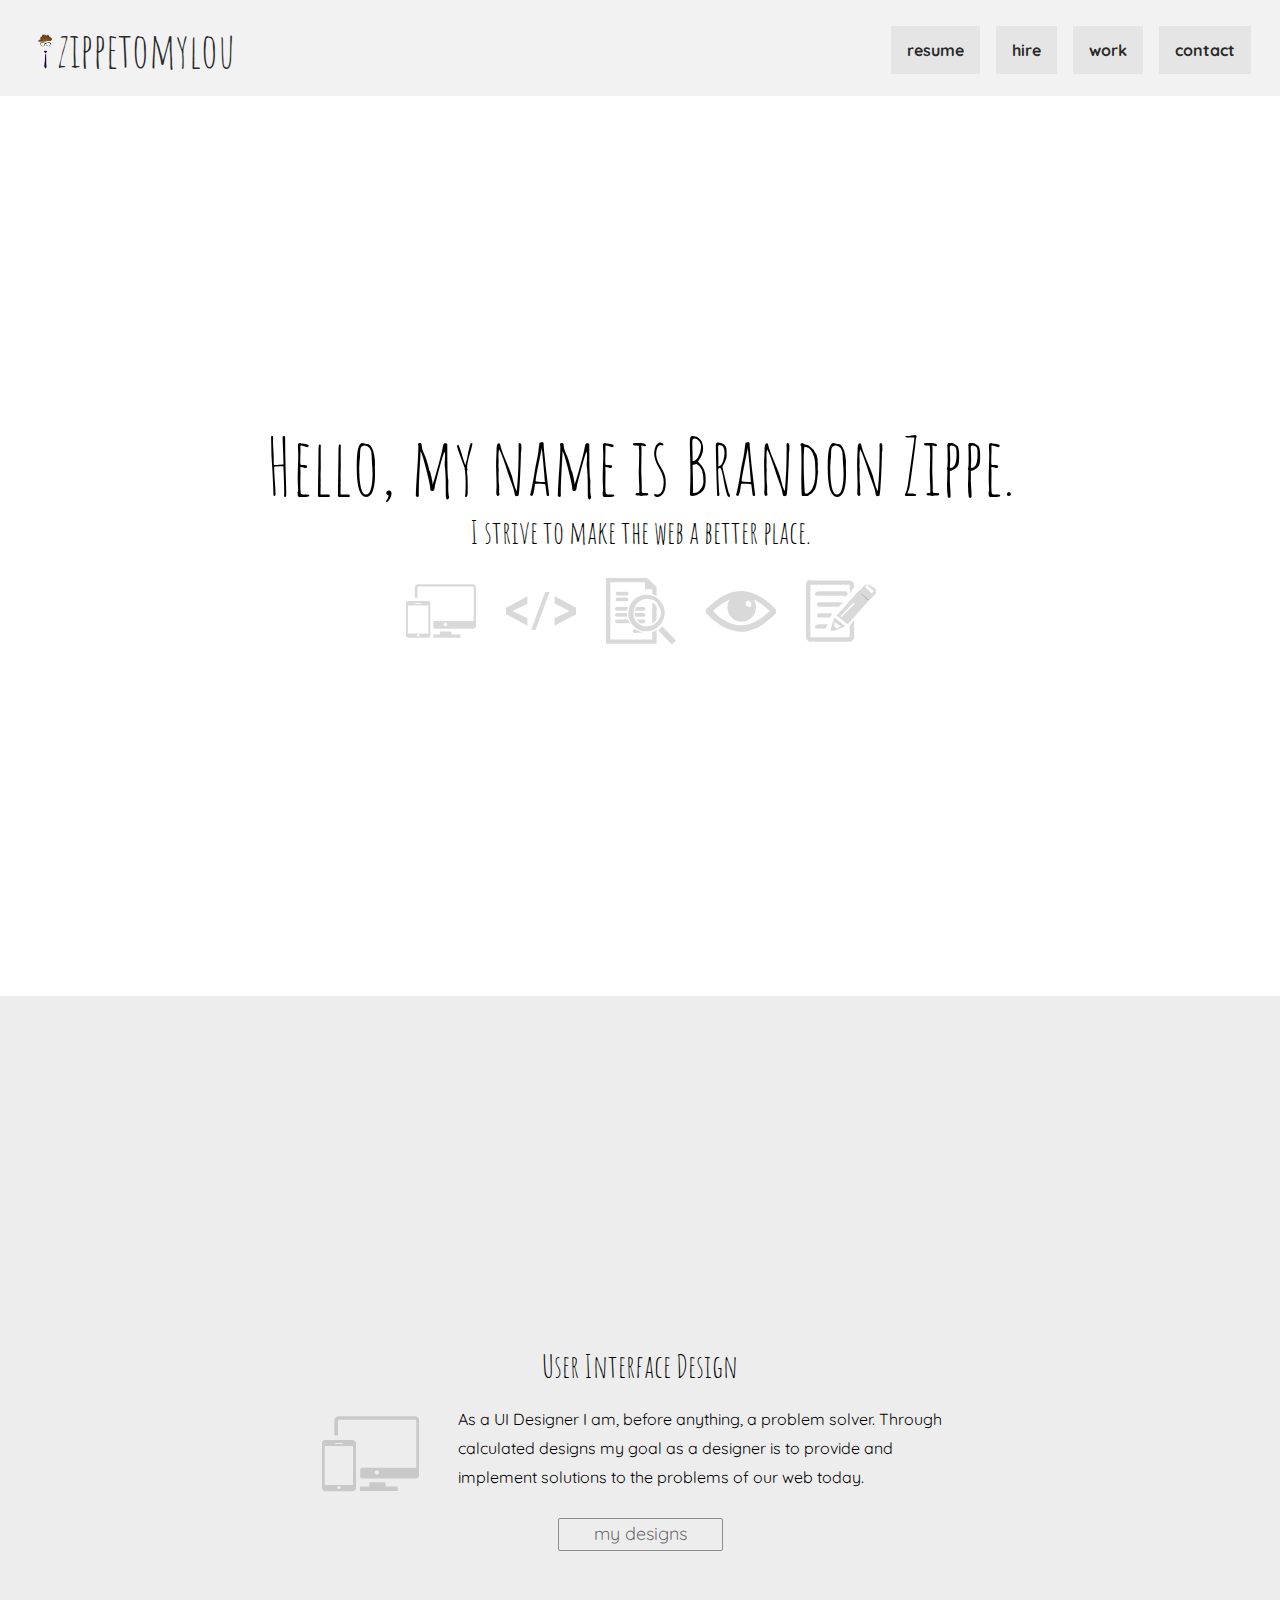
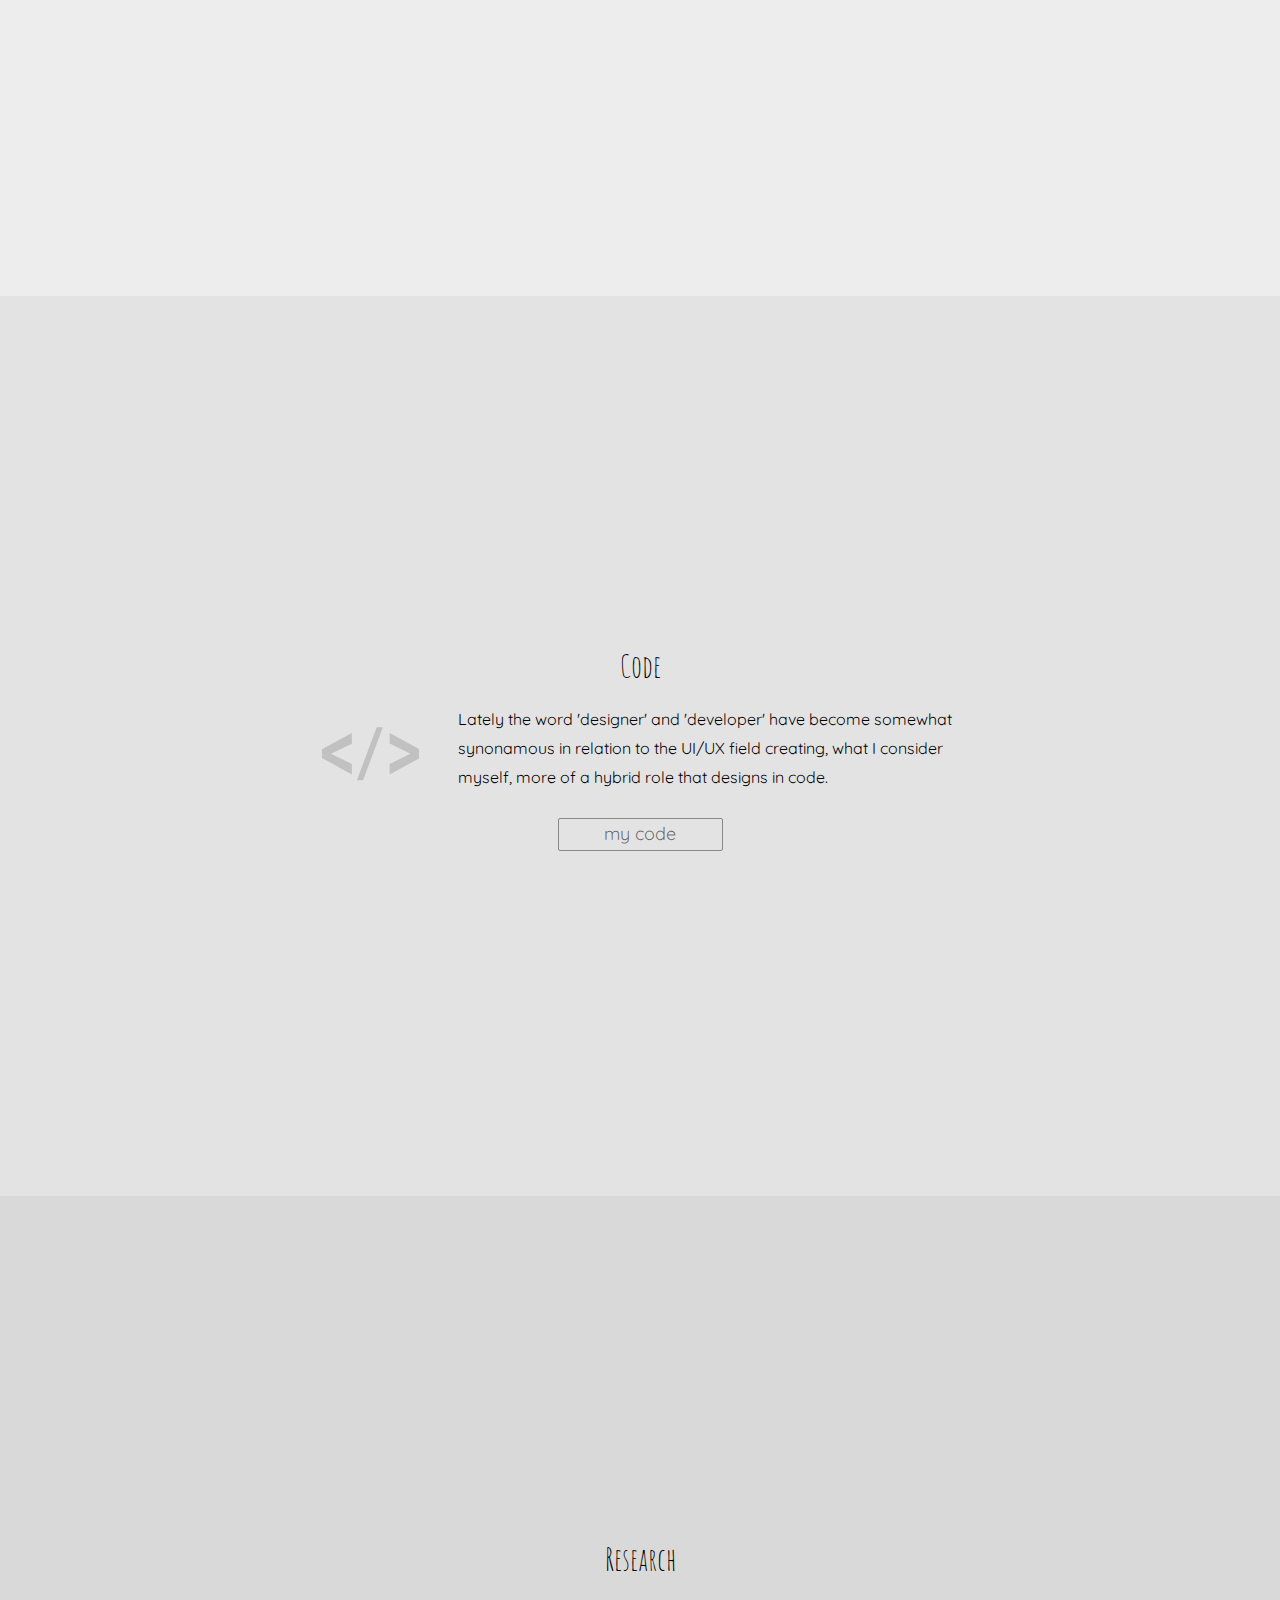
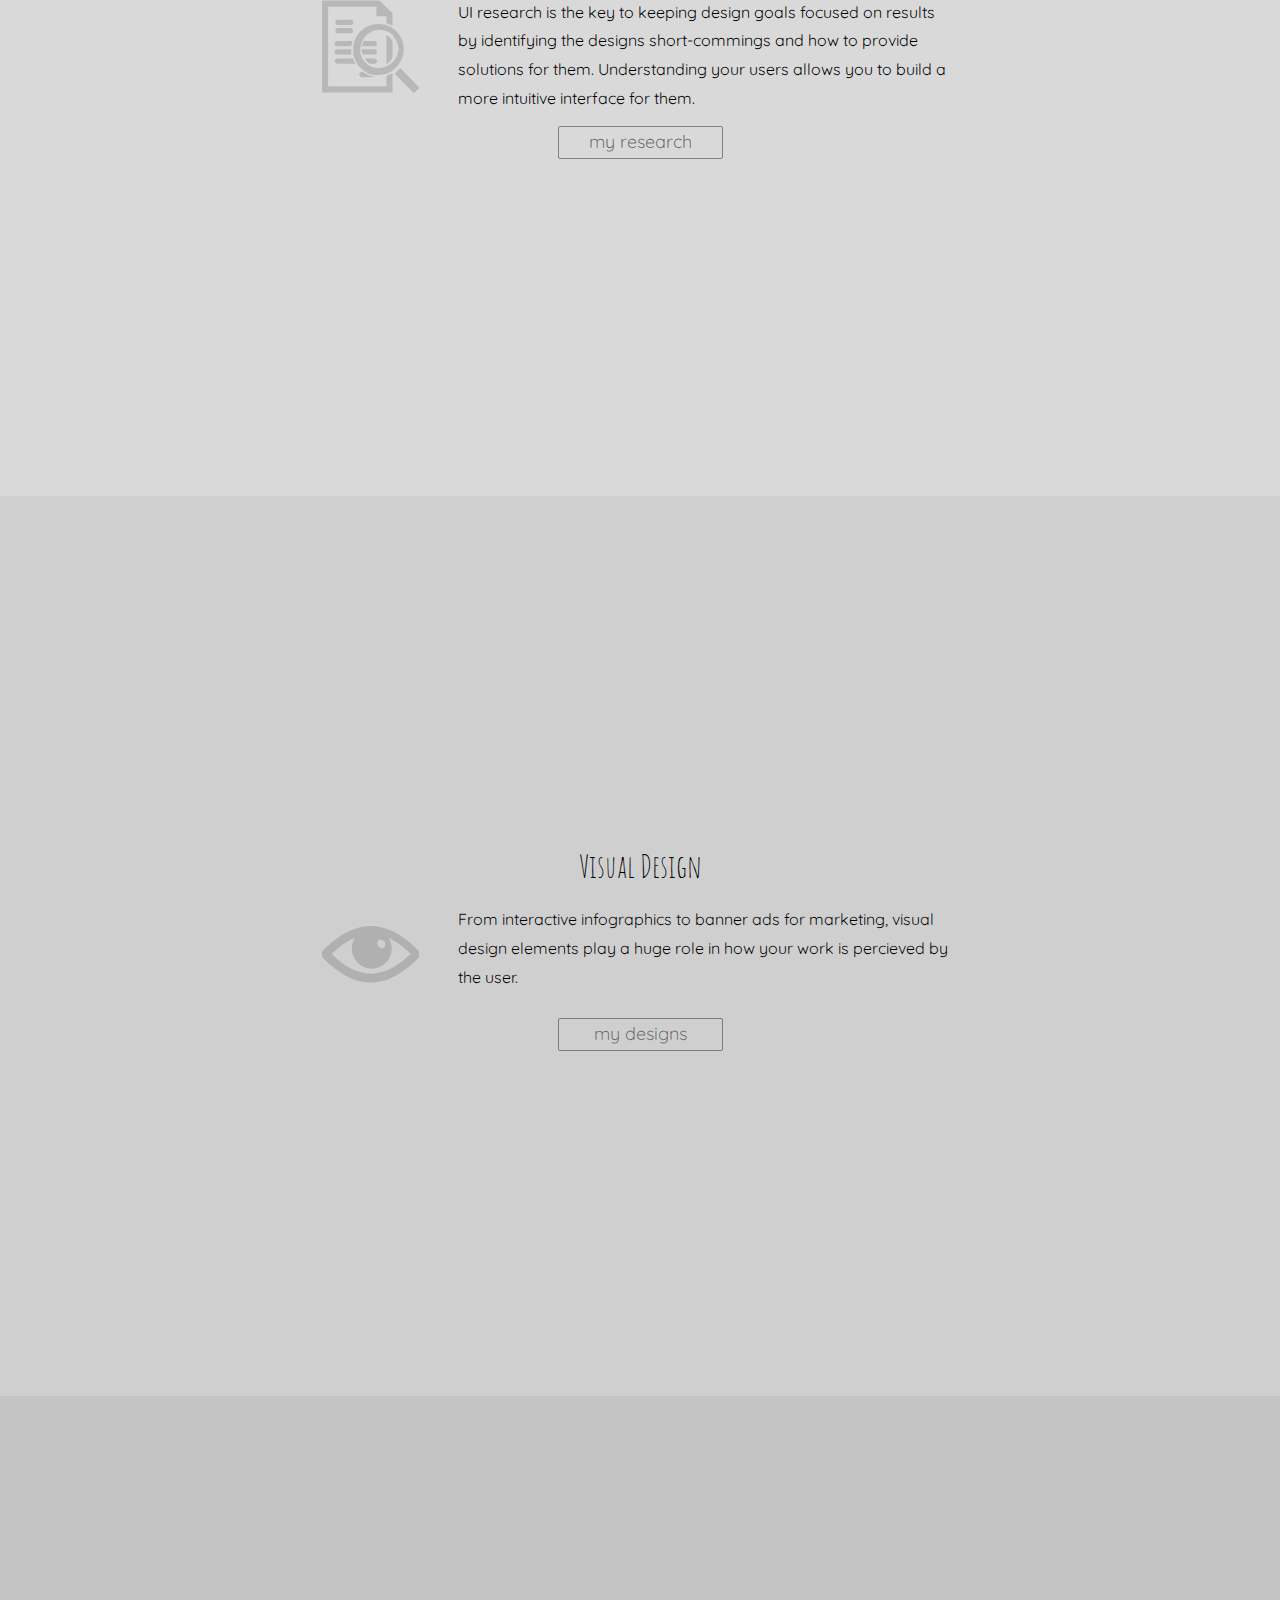
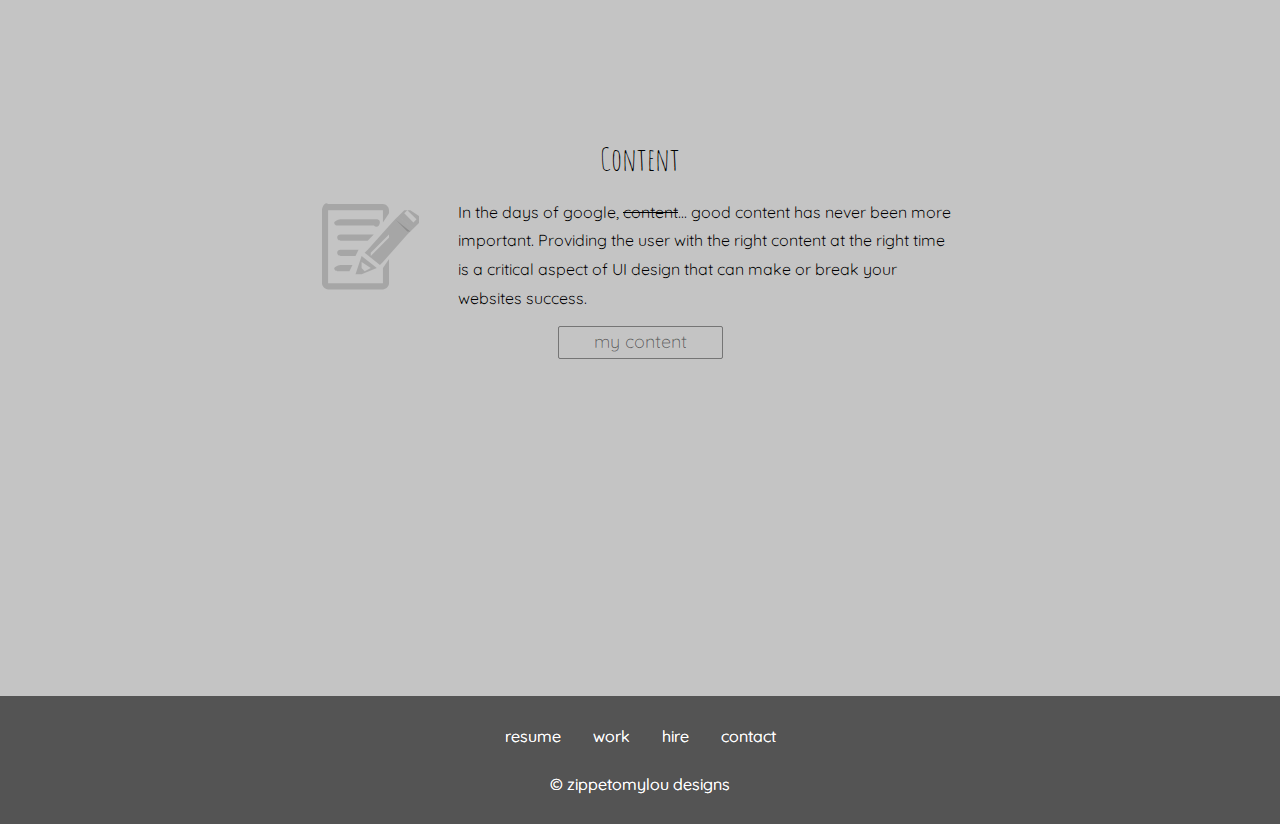
<file: index.html>
<!DOCTYPE html PUBLIC "-//W3C//DTD XHTML 1.0 Strict//EN" "https://www.w3.org/TR/html1/DTD/xhtml1-strict.dtd">
<html xmlns="https://www.w3.org/1999/xhtml" xml:lang="en-us">
<head>
    <meta https-equiv="Content-Type" content="text/html; charset=utf-8">
    <title></title>
    <meta itemprop="name" content="">
    <meta name="description" content="">
    <meta name="keywords" content="">
    <meta name="viewport" content="initial-scale=1.0, width=device-width, user-scalable=no">
    <meta https-equiv="X-UA-Compatible" content="IE=edge,chrome=1">
    <meta name="twitter:site" content="@zippetomylou">
    <meta name="author" content="Brandon Zippe">
    <meta name="format-detection" content="telephone=yes">
    <link href="https://fonts.googleapis.com/css?family=Amatic+SC:400,700|Quicksand" rel="stylesheet" type="text/css">
    <link href="css/styles.css" rel="stylesheet" type="text/css">
	<link rel="icon" href="favicon.ico" type="image/x-icon">
</head>
<body>

<div class="container">
    <header class="header" role="banner"></header>
    <div class="main">
        <section id="secIntro">
            <h2>Hello, my name is Brandon Zippe.</h2>
            <span class="tag">I strive to make the web a better place.</span>
            <div class="iconWrap">
	      		<a href="#ui" class="uiSVG"></a>
	        	<a href="#code" class="codeSVG"></a>
				<a href="#research" class="researchSVG"></a>
				<a href="#visualDesign" class="visualSVG"></a>
		        <a href="#contnt" class="contentSVG"></a>
            </div>
        </section>
        <section id="ui" class="section-1">
            <h2>User Interface Design</h2>
            <div class="sectContent">
                <span class="uiSVG"></span>
                <p>As a UI Designer I am, before anything, a problem solver. Through calculated designs my goal as a designer is to provide and implement solutions to the problems of our web today.</p>
                <a href="/ui.html" class="moreLink">my designs</a>
            </div>
        </section>
        <section id="code" class="section-2">
            <h2>Code</h2>
            <div class="sectContent">
                <span class="codeSVG"></span>
                <p>Lately the word 'designer' and 'developer' have become somewhat synonamous in relation to the UI/UX field creating, what I consider myself, more of a hybrid role that designs in code.</p>
                <a href="/coming-soon.html" class="moreLink">my code</a>
            </div>
        </section>
        <section id="research" class="section-3">
            <h2>Research</h2>
            <div class="sectContent">
                <span class="researchSVG"></span>
                <p>UI research is the key to keeping design goals focused on results by identifying the designs short-commings and how to provide solutions for them. Understanding your users allows you to build a more intuitive interface for them.</p>
                <a href="/coming-soon.html" class="moreLink">my research</a>
            </div>
        </section>
        <section id="visualDesign" class="section-4">
            <h2>Visual Design</h2>
            <div class="sectContent">
                <span class="visualSVG"></span>
                <p>From interactive infographics to banner ads for marketing, visual design elements play a huge role in how your work is percieved by the user.</p>
                <a href="/coming-soon.html" class="moreLink">my designs</a>
            </div>
        </section>
        <section id="contnt" class="section-5">
            <h2>Content</h2>
            <div class="sectContent">
                <span class="contentSVG"></span>
                <p>In the days of google, <span class="strike">content</span>... good content has never been more important. Providing the user with the right content at the right time is a critical aspect of UI design that can make or break your websites success.</p>
                <a href="/coming-soon.html" class="moreLink">my content</a>
            </div>
        </section>
    </div>
</div>
<footer class="footer"></footer>


<script src="https://ajax.googleapis.com/ajax/libs/jquery/1.9.1/jquery.min.js" type="text/javascript" charset="utf-8"></script>
<script src="js/generic.js" type="text/javascript" charset="utf-8"></script>


</body>
</html>
</file>
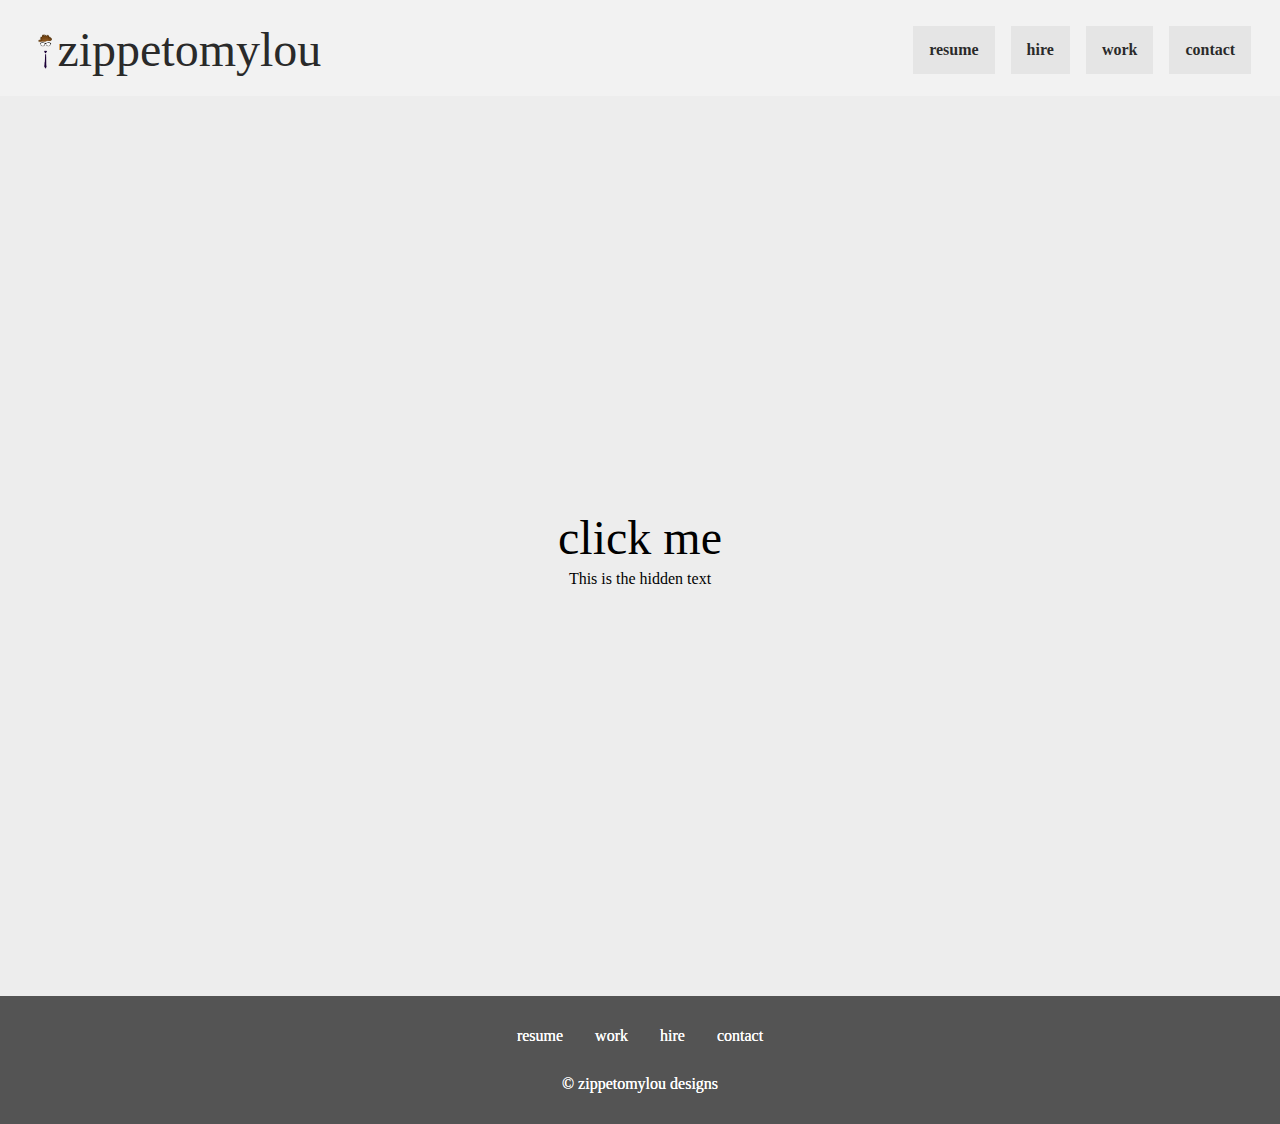
<file: blankpage.html>
<html>
<head>
    <meta https-equiv="Content-Type" content="text/html; charset=utf-8">
    <title></title>
    <meta itemprop="name" content="">
    <meta name="description" content="">
    <meta name="keywords" content="">
    <meta name="viewport" content="initial-scale=1.0, width=device-width, user-scalable=no">
    <meta https-equiv="X-UA-Compatible" content="IE=edge,chrome=1">
    <meta name="twitter:site" content="@rodeoseats">
    <meta name="author" content="Rodeo Seats">
    <meta name="format-detection" content="telephone=yes">
    <link href="httpss://fonts.googleapis.com/css?family=Roboto" rel="stylesheet">    
    <link href="css/styles.css" rel="stylesheet" type="text/css">


</head>
<body>

<div class="container">
    <header class="header" role="banner"></header>
    <div class="main">
        <section class="section-1">
			<h1 id="clicked">click me</h1>
			<div class="hiddenText">This is the hidden text</div>
        </section>
    </div>
</div>
<footer class="footer"></footer>


<script src="https://ajax.googleapis.com/ajax/libs/jquery/1.9.1/jquery.min.js" type="text/javascript" charset="utf-8"></script>
<script src="js/generic.js" type="text/javascript" charset="utf-8"></script>


</body>
</html>
</file>
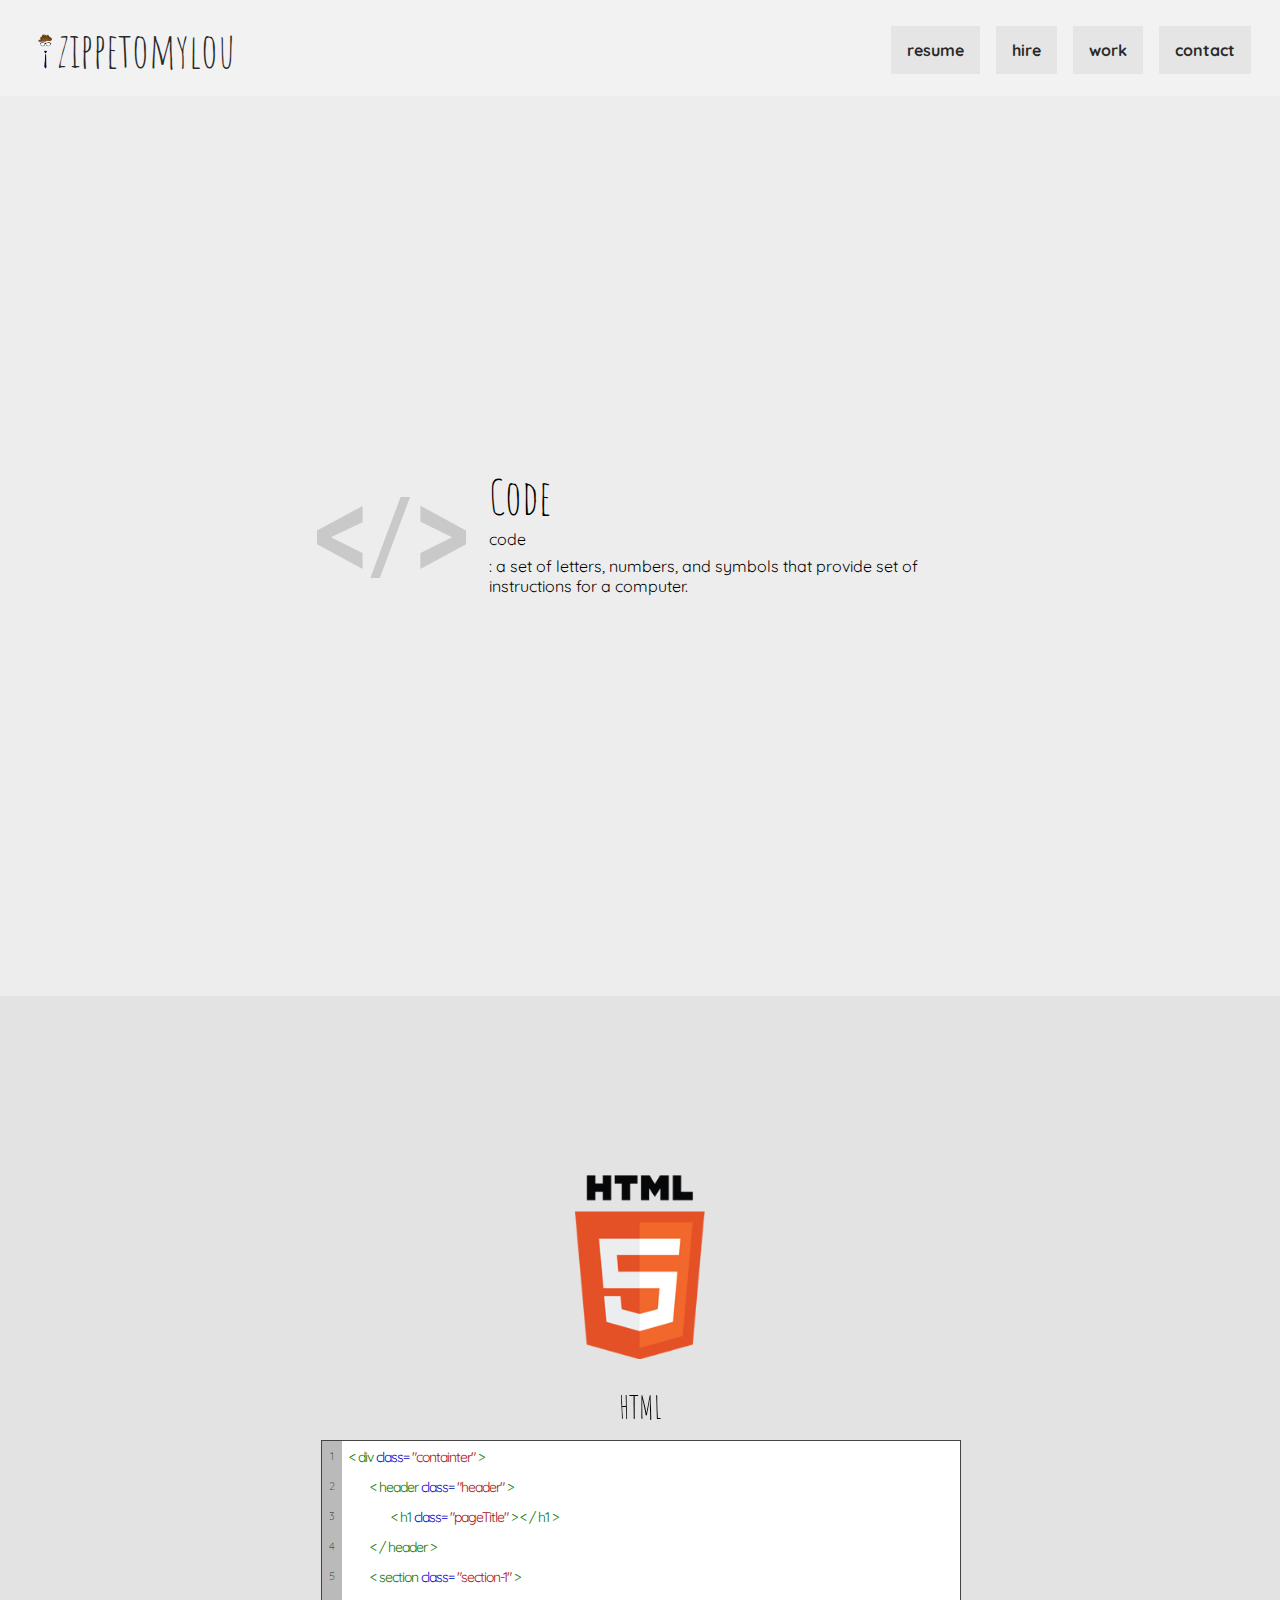
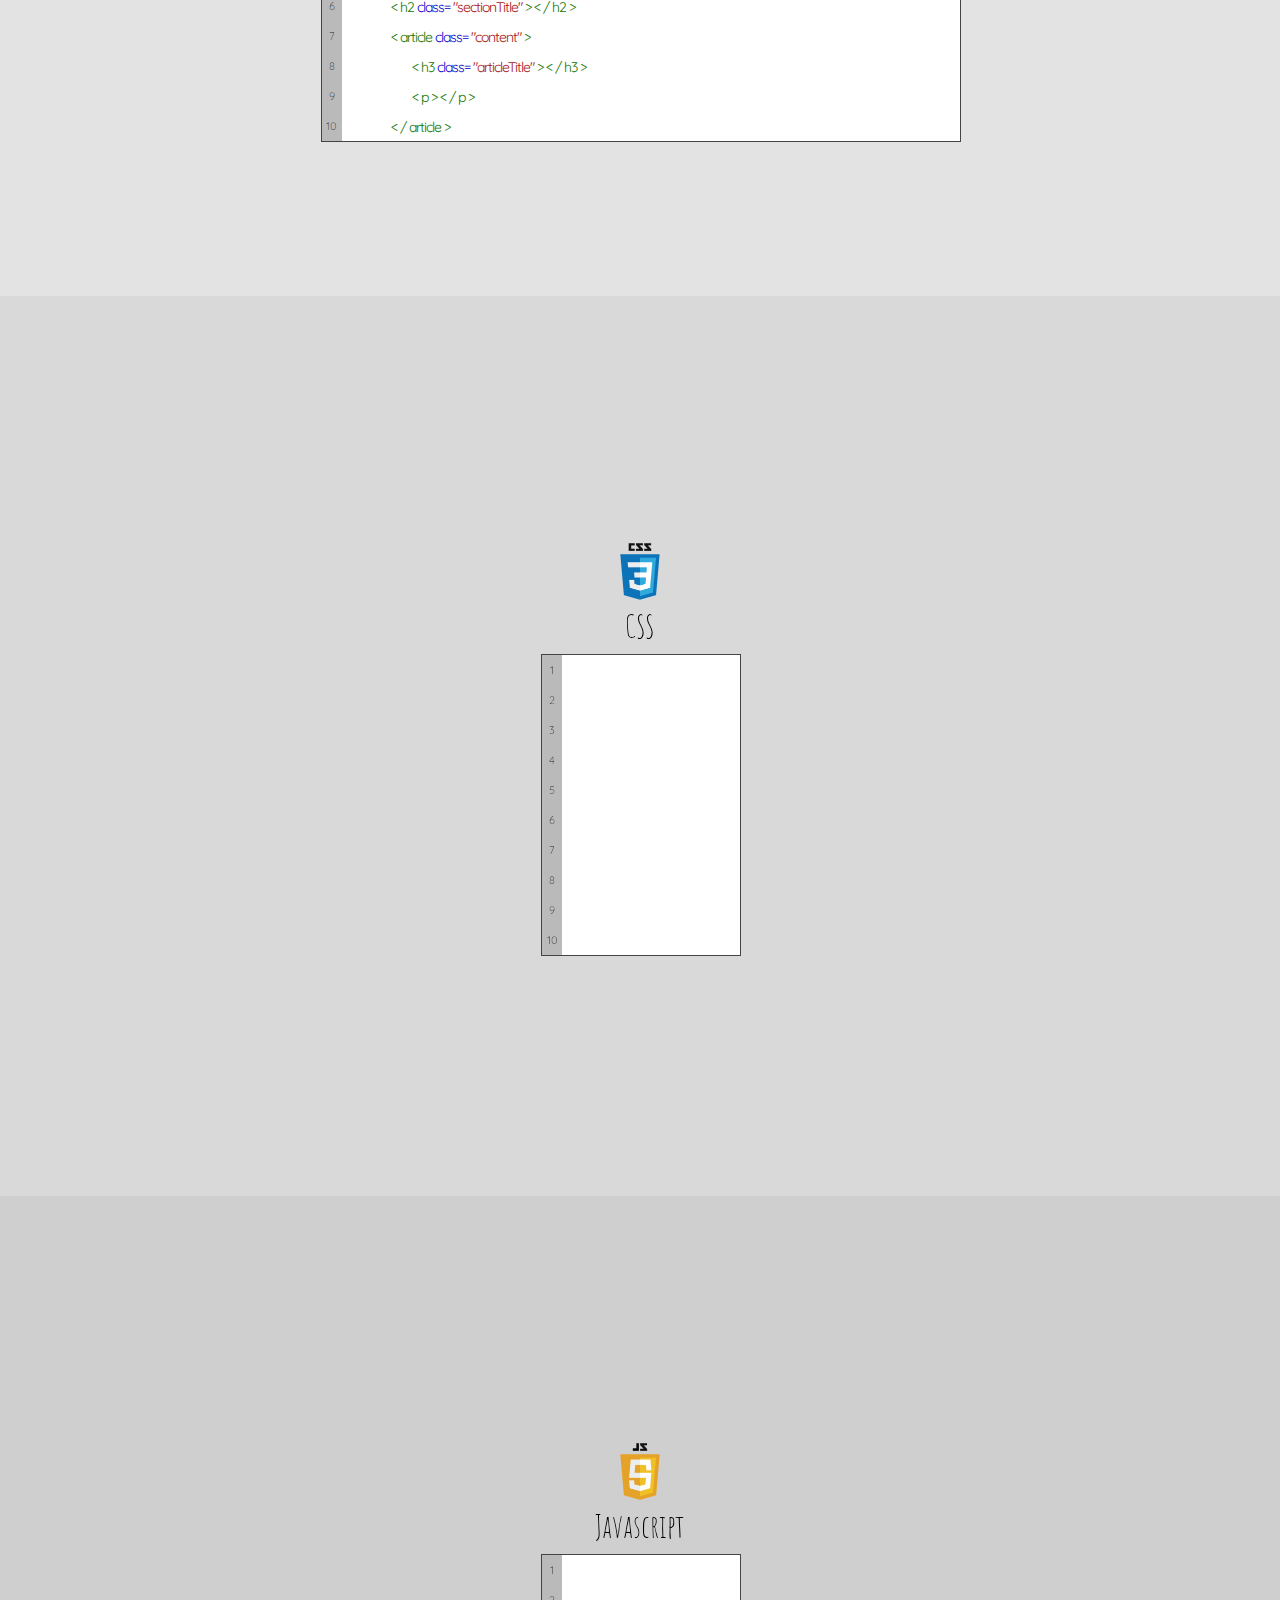
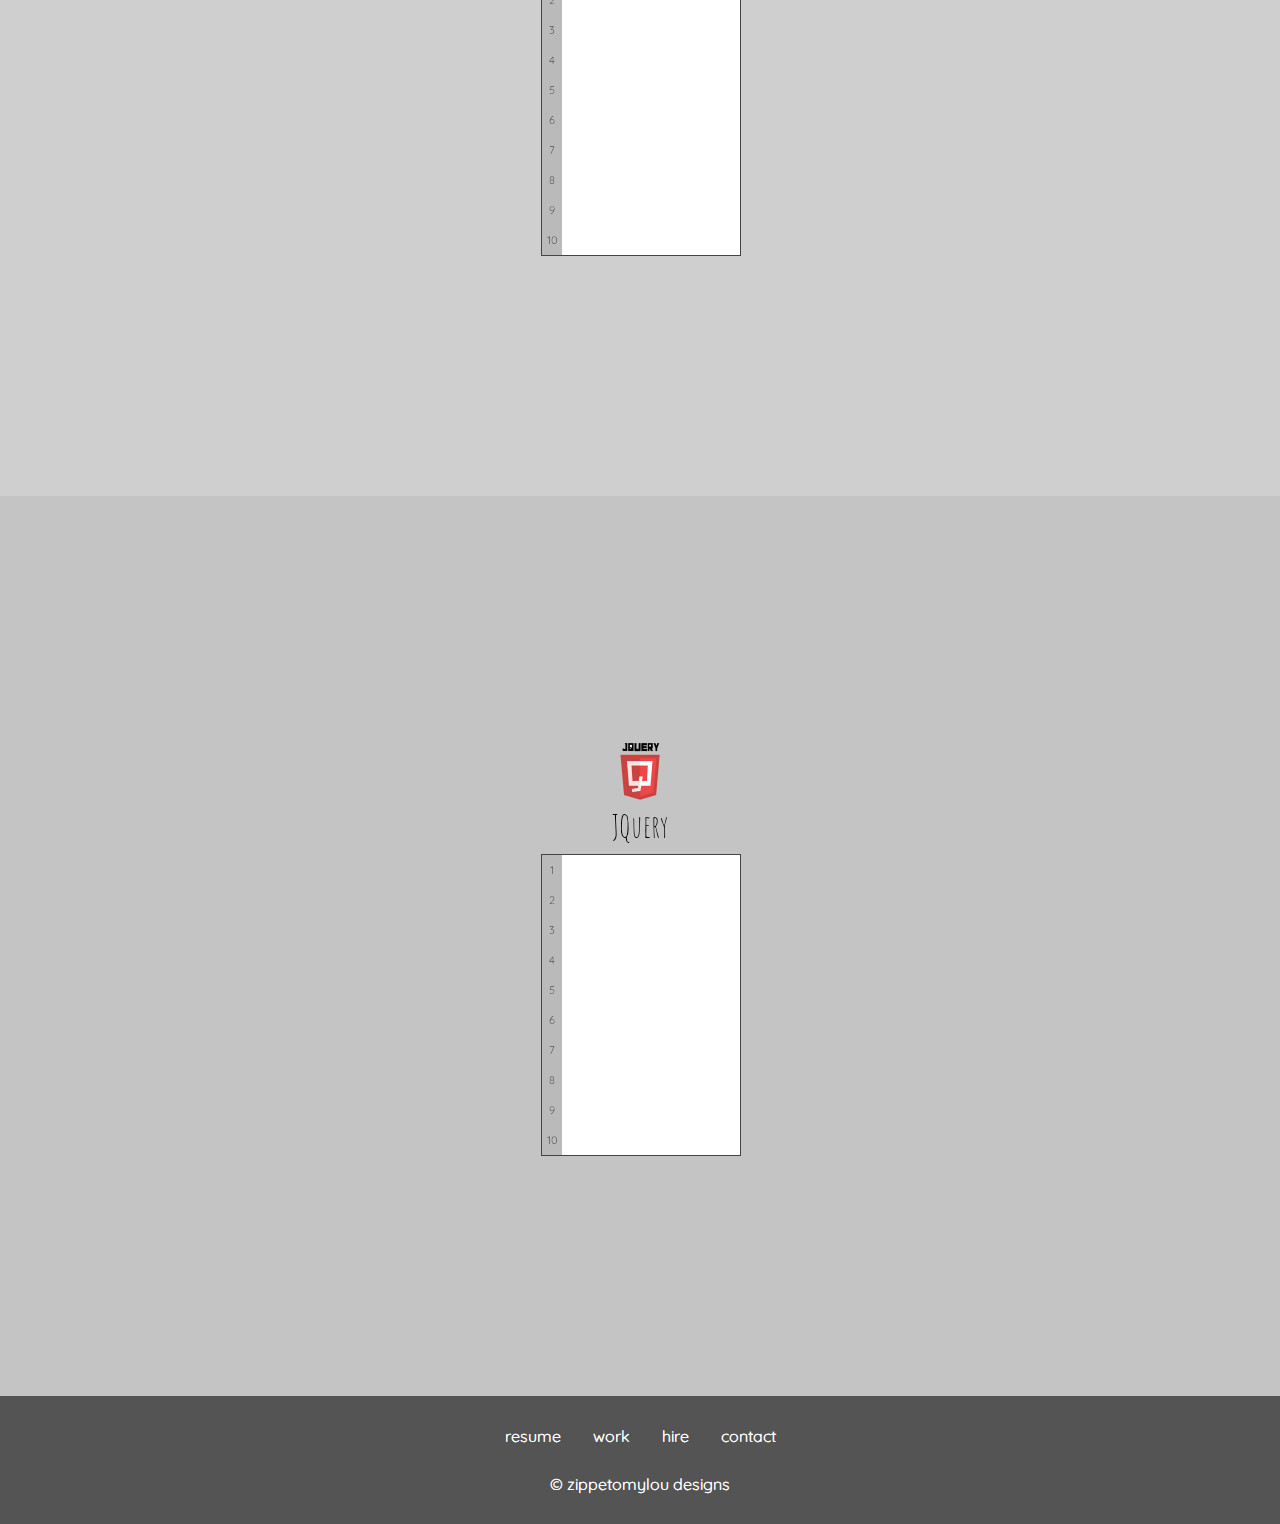
<file: code.html>
<!DOCTYPE html PUBLIC "-//W3C//DTD XHTML 1.0 Strict//EN" "https://www.w3.org/TR/html1/DTD/xhtml1-strict.dtd">
<html xmlns="https://www.w3.org/1999/xhtml" xml:lang="en-us">
<head>
    <meta https-equiv="Content-Type" content="text/html; charset=utf-8">
    <title></title>
    <meta itemprop="name" content="">
    <meta name="description" content="">
    <meta name="keywords" content="">
    <meta name="viewport" content="initial-scale=1.0, width=device-width, user-scalable=no">
    <meta https-equiv="X-UA-Compatible" content="IE=edge,chrome=1">
    <meta name="twitter:site" content="@zippetomylou">
    <meta name="author" content="Brandon Zippe">
    <meta name="format-detection" content="telephone=yes">
    <link href="https://fonts.googleapis.com/css?family=Amatic+SC:400,700|Quicksand" rel="stylesheet" type="text/css">
    <link href="css/styles.css" rel="stylesheet" type="text/css">
</head>
<body>

<div class="container">
    <header class="header" role="banner"></header>
    <div class="main">
        <section class="section-1">
            <div class="sectionInner">
                <h1 class="pageTitle"><span class="codeSVG"></span> Code</h1>
                <div class="description">
                    <span class="syl">code</span>
                </div>
                <article class="def">: a set of letters, numbers, and symbols that provide set of instructions for a computer.</article>
            </div>
        </section>
        <section id="content" class="section-2">
            <div class="sectionInner">
                <img src="assets/html-img.png" class="codeImg" alt="*">
                <h2>HTML</h2>
                <div id="html" class="codeView">
                    <div class="codeLine">
                        <span class="lineNumber">1</span>
                        <span class="codeView-html">
                            <span class="codeView-bracket"><</span>
                            div
                            <span class="attributeLabel">class=</span>
                            <span class="attributeName">"containter"</span>
                            <span class="codeView-bracket">></span>
                        </span>
                    </div>
                    <div class="codeLine">
                        <span class="lineNumber">2</span>
                        <span class="codeView-html codeIndent">
                            <span class="codeView-bracket"><</span>
                            header
                            <span class="attributeLabel">class=</span>
                            <span class="attributeName">"header"</span>
                            <span class="codeView-bracket">></span>
                        </span>
                    </div>
                    <div class="codeLine">
                        <span class="lineNumber">3</span>
                        <span class="codeView-html codeIndent-dbl">
                            <span class="codeView-bracket"><</span>
                            h1
                            <span class="attributeLabel">class=</span>
                            <span class="attributeName">"pageTitle"</span>
                            <span class="codeView-bracket">></span>
                            <span class="codeView-bracket"><</span>
                            <span class="codeView-bracket">/</span>
                            h1
                            <span class="codeView-bracket">></span>
                        </span>
                    </div>
                    <div class="codeLine">
                        <span class="lineNumber">4</span>
                            <span class="codeView-html codeIndent">
                            <span class="codeView-bracket"><</span>
                            <span class="codeView-bracket">/</span>
                            header
                            <span class="codeView-bracket">></span>
                        </span>
                    </div>
                    <div class="codeLine">
                        <span class="lineNumber">5</span>
                        <span class="codeView-html codeIndent">
                            <span class="codeView-bracket"><</span>
                            section
                            <span class="attributeLabel">class=</span>
                            <span class="attributeName">"section-1"</span>
                            <span class="codeView-bracket">></span>
                        </span>
                    </div>
                    <div class="codeLine">
                        <span class="lineNumber">6</span>
                        <span class="codeView-html codeIndent-dbl">
                            <span class="codeView-bracket"><</span>
                            h2
                            <span class="attributeLabel">class=</span>
                            <span class="attributeName">"sectionTitle"</span>
                            <span class="codeView-bracket">></span>
                            <span class="codeView-bracket"><</span>
                            <span class="codeView-bracket">/</span>
                            h2
                            <span class="codeView-bracket">></span>
                        </span>
                    </div>
                    <div class="codeLine">
                        <span class="lineNumber">7</span>
                        <span class="codeView-html codeIndent-dbl">
                            <span class="codeView-bracket"><</span>
                            article
                            <span class="attributeLabel">class=</span>
                            <span class="attributeName">"content"</span>
                            <span class="codeView-bracket">></span>
                        </span>
                    </div>
                    <div class="codeLine">
                        <span class="lineNumber">8</span>
                        <span class="codeView-html codeIndent-tpl">
                            <span class="codeView-bracket"><</span>
                            h3
                            <span class="attributeLabel">class=</span>
                            <span class="attributeName">"articleTitle"</span>
                            <span class="codeView-bracket">></span>
                            <span class="codeView-bracket"><</span>
                            <span class="codeView-bracket">/</span>
                            h3
                            <span class="codeView-bracket">></span>
                        </span>
                    </div>
                    <div class="codeLine">
                        <span class="lineNumber">9</span>
                            <span class="codeView-html codeIndent-tpl">
                            <span class="codeView-bracket"><</span>
                            p
                            <span class="codeView-bracket">></span>
                            <span class="codeView-bracket"><</span>
                            <span class="codeView-bracket">/</span>
                            p
                            <span class="codeView-bracket">></span>
                        </span>
                    </div>
                    <div class="codeLine">
                        <span class="lineNumber">10</span>
                            <span class="codeView-html codeIndent-dbl">
                            <span class="codeView-bracket"><</span>
                            <span class="codeView-bracket">/</span>
                            article
                            <span class="codeView-bracket">></span>
                        </span>
                    </div>
                    <div class="codeLine">
                        <span class="lineNumber">11</span>
                            <span class="codeView-html codeIndent">
                            <span class="codeView-bracket"><</span>
                            <span class="codeView-bracket">/</span>
                            section
                            <span class="codeView-bracket">></span>
                        </span>
                    </div>
                    <div class="codeLine">
                        <span class="lineNumber">12</span>
                        <span class="codeView-html codeIndent">
                            <span class="codeView-bracket"><</span>
                            footer
                            <span class="attributeLabel">class=</span>
                            <span class="attributeName">"footer"</span>
                            <span class="codeView-bracket">></span>
                        </span>
                    </div>
                    <div class="codeLine">
                        <span class="lineNumber">13</span>
                        <span class="codeView-html codeIndent-dbl">
                            <span class="codeView-bracket"><</span>
                            ul
                            <span class="attributeLabel">class=</span>
                            <span class="attributeName">"footerNav"</span>
                            <span class="codeView-bracket">></span>
                        </span>
                    </div>
                    <div class="codeLine">
                        <span class="lineNumber">14</span>
                        <span class="codeView-html codeIndent-tpl">
                            <span class="codeView-bracket"><</span>
                            li
                            <span class="attributeLabel">class=</span>
                            <span class="attributeName">"footerLink"</span>
                            <span class="codeView-bracket">></span>
                            <span class="codeView-bracket"><</span>
                            <span class="codeView-bracket">/</span>
                            li
                            <span class="codeView-bracket">></span>
                        </span>
                    </div>
                    <div class="codeLine">
                        <span class="lineNumber">15</span>
                        <span class="codeView-html codeIndent-tpl">
                            <span class="codeView-bracket"><</span>
                            li
                            <span class="attributeLabel">class=</span>
                            <span class="attributeName">"footerLink"</span>
                            <span class="codeView-bracket">></span>
                            <span class="codeView-bracket"><</span>
                            <span class="codeView-bracket">/</span>
                            li
                            <span class="codeView-bracket">></span>
                        </span>
                    </div>
                    <div class="codeLine">
                        <span class="lineNumber">16</span>
                        <span class="codeView-html codeIndent-tpl">
                            <span class="codeView-bracket"><</span>
                            li
                            <span class="attributeLabel">class=</span>
                            <span class="attributeName">"footerLink"</span>
                            <span class="codeView-bracket">></span>
                            <span class="codeView-bracket"><</span>
                            <span class="codeView-bracket">/</span>
                            li
                            <span class="codeView-bracket">></span>
                        </span>
                    </div>
                    <div class="codeLine">
                        <span class="lineNumber">17</span>
                            <span class="codeView-html codeIndent-dbl">
                            <span class="codeView-bracket"><</span>
                            <span class="codeView-bracket">/</span>
                            ul
                            <span class="codeView-bracket">></span>
                        </span>
                    </div>
                    <div class="codeLine">
                        <span class="lineNumber">18</span>
                            <span class="codeView-html codeIndent">
                            <span class="codeView-bracket"><</span>
                            <span class="codeView-bracket">/</span>
                            footer
                            <span class="codeView-bracket">></span>
                        </span>
                    </div>
                    <div class="codeLine">
                        <span class="lineNumber">19</span>
                            <span class="codeView-html">
                            <span class="codeView-bracket"><</span>
                            <span class="codeView-bracket">/</span>
                            div
                            <span class="codeView-bracket">></span>
                        </span>
                    </div>
                </div>
            </div>
        </section>
        <section id="content" class="section-3">
            <div class="sectionInner">
                <img src="assets/css-img.png" class="codeImg" alt="*">
                <h2>CSS</h2>
                <div id="css" class="codeView">
                    <div class="codeLine">
                        <span class="lineNumber">1</span>
                    </div>
                    <div class="codeLine">
                        <span class="lineNumber">2</span>
                    </div>
                    <div class="codeLine">
                        <span class="lineNumber">3</span>
                    </div>
                    <div class="codeLine">
                        <span class="lineNumber">4</span>
                    </div>
                    <div class="codeLine">
                        <span class="lineNumber">5</span>
                    </div>
                    <div class="codeLine">
                        <span class="lineNumber">6</span>
                    </div>
                    <div class="codeLine">
                        <span class="lineNumber">7</span>
                    </div>
                    <div class="codeLine">
                        <span class="lineNumber">8</span> 
                    </div>
                    <div class="codeLine">
                        <span class="lineNumber">9</span>
                    </div>
                    <div class="codeLine">
                        <span class="lineNumber">10</span>
                    </div>
                </div>
            </div>
        </section>
        <section id="content" class="section-4">
            <div class="sectionInner">
                <img src="assets/js-img.png" class="codeImg" alt="*">
                <h2>Javascript</h2>
                <div id="js" class="codeView">
                    <div class="codeLine">
                        <span class="lineNumber">1</span>
                    </div>
                    <div class="codeLine">
                        <span class="lineNumber">2</span>
                    </div>
                    <div class="codeLine">
                        <span class="lineNumber">3</span>
                    </div>
                    <div class="codeLine">
                        <span class="lineNumber">4</span>
                    </div>
                    <div class="codeLine">
                        <span class="lineNumber">5</span>
                    </div>
                    <div class="codeLine">
                        <span class="lineNumber">6</span>
                    </div>
                    <div class="codeLine">
                        <span class="lineNumber">7</span>
                    </div>
                    <div class="codeLine">
                        <span class="lineNumber">8</span> 
                    </div>
                    <div class="codeLine">
                        <span class="lineNumber">9</span>
                    </div>
                    <div class="codeLine">
                        <span class="lineNumber">10</span>
                    </div>
                </div>
            </div>
        </section>
        <section id="content" class="section-5">
            <div class="sectionInner">
                <img src="assets/jquery-img.png" class="codeImg" alt="*">
                <h2>JQuery</h2>
                <div id="html" class="codeView">
                    <div class="codeLine">
                        <span class="lineNumber">1</span>
                    </div>
                    <div class="codeLine">
                        <span class="lineNumber">2</span>
                    </div>
                    <div class="codeLine">
                        <span class="lineNumber">3</span>
                    </div>
                    <div class="codeLine">
                        <span class="lineNumber">4</span>
                    </div>
                    <div class="codeLine">
                        <span class="lineNumber">5</span>
                    </div>
                    <div class="codeLine">
                        <span class="lineNumber">6</span>
                    </div>
                    <div class="codeLine">
                        <span class="lineNumber">7</span>
                    </div>
                    <div class="codeLine">
                        <span class="lineNumber">8</span> 
                    </div>
                    <div class="codeLine">
                        <span class="lineNumber">9</span>
                    </div>
                    <div class="codeLine">
                        <span class="lineNumber">10</span>
                    </div>
                </div>
            </div>
        </section>
    </div>        
</div>
<footer class="footer"></footer>


<script src="https://ajax.googleapis.com/ajax/libs/jquery/1.9.1/jquery.min.js" type="text/javascript" charset="utf-8"></script>
<script src="js/generic.js" type="text/javascript" charset="utf-8"></script>


</body>
</html>
</file>
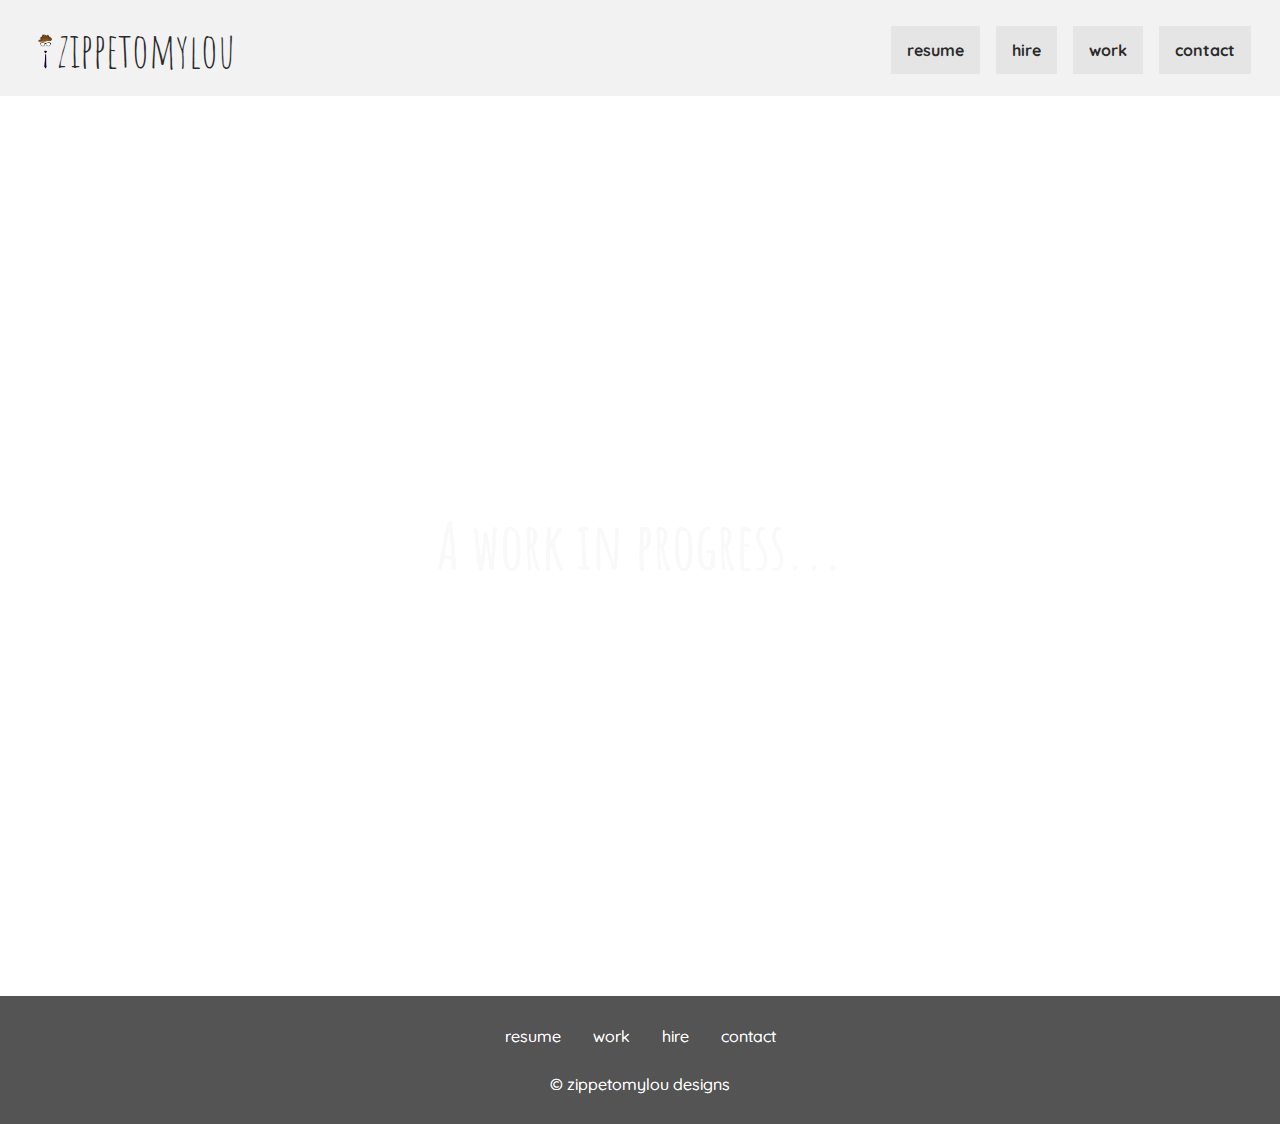
<file: coming-soon.html>
<!DOCTYPE html PUBLIC "-//W3C//DTD XHTML 1.0 Strict//EN" "https://www.w3.org/TR/html1/DTD/xhtml1-strict.dtd">
<html xmlns="https://www.w3.org/1999/xhtml" xml:lang="en-us">
<head>
    <meta https-equiv="Content-Type" content="text/html; charset=utf-8">
    <title>This page is still in the works...</title>
    <meta itemprop="name" content="">
    <meta name="description" content="">
    <meta name="keywords" content="">
    <meta name="viewport" content="initial-scale=1.0, width=device-width, user-scalable=no">
    <meta https-equiv="X-UA-Compatible" content="IE=edge,chrome=1">
    <meta name="twitter:site" content="@zippetomylou">
    <meta name="author" content="Brandon Zippe">
    <meta name="format-detection" content="telephone=yes">
    <link href="https://fonts.googleapis.com/css?family=Amatic+SC:400,700|Quicksand" rel="stylesheet" type="text/css">
    <link href="css/styles.css" rel="stylesheet" type="text/css">
	<link rel="icon" href="favicon.ico" type="image/x-icon">
</head>
<body>

<div class="container">
    <header class="header" role="banner"></header>
    <div id="comingSoon" class="main">
		<h1>A work in progress...</h1>
    </div>        
</div>
<footer class="footer"></footer>


<script src="https://ajax.googleapis.com/ajax/libs/jquery/1.9.1/jquery.min.js" type="text/javascript" charset="utf-8"></script>
<script src="js/generic.js" type="text/javascript" charset="utf-8"></script>


</body>
</html>
</file>
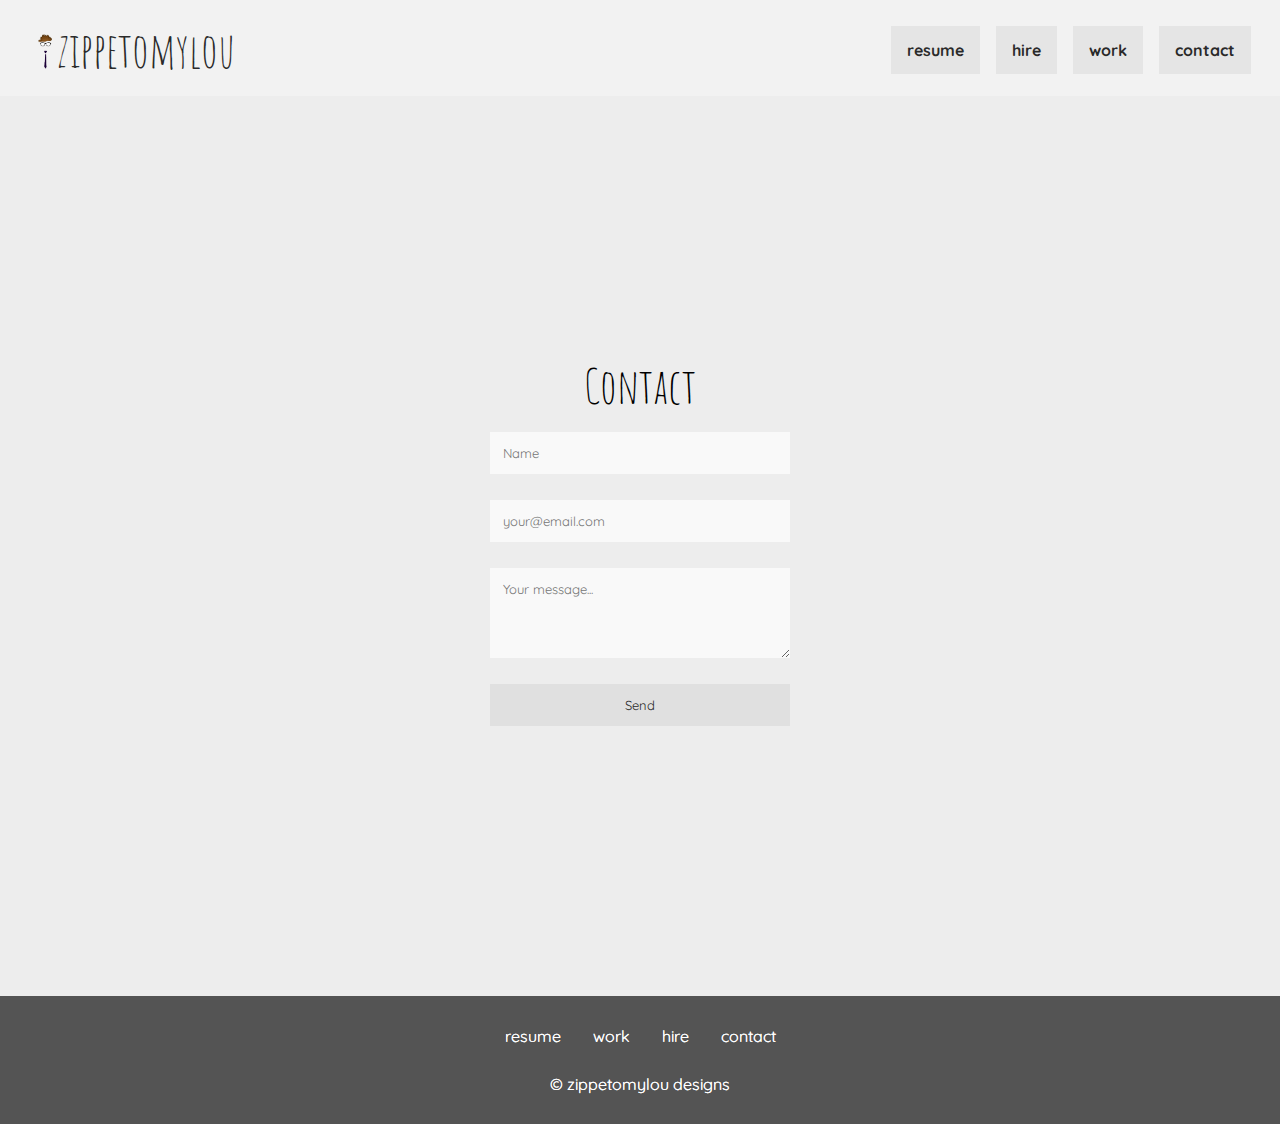
<file: contact.html>
<!DOCTYPE html PUBLIC "-//W3C//DTD XHTML 1.0 Strict//EN" "https://www.w3.org/TR/html1/DTD/xhtml1-strict.dtd">
<html xmlns="https://www.w3.org/1999/xhtml" xml:lang="en-us">
<head>
    <meta https-equiv="Content-Type" content="text/html; charset=utf-8">
    <title>Contact Me</title>
    <meta itemprop="name" content="Contact">
    <meta name="description" content="Get in touch with Brandon Zippe">
    <meta name="keywords" content="Contact Brandon Zippe">
    <meta name="viewport" content="initial-scale=1.0, width=device-width, user-scalable=no">
    <meta https-equiv="X-UA-Compatible" content="IE=edge,chrome=1">
    <meta name="twitter:site" content="@zippetomylou">
    <meta name="author" content="Brandon Zippe">
    <meta name="format-detection" content="telephone=yes">
    <link href="https://fonts.googleapis.com/css?family=Amatic+SC:400,700|Quicksand" rel="stylesheet" type="text/css">
    <link href="css/styles.css" rel="stylesheet" type="text/css">
	<link rel="icon" href="favicon.ico" type="image/x-icon">
</head>
<body>

<div class="container">
    <header class="header" role="banner"></header>
    <div class="main">
        <section class="section-1">
            <div id="contactSection" class="sectionInner">
                <h1>Contact</h1>
				<form action="httpss://formspree.io/zippe@zippetomylou.com" method="POST">
				    <input type="text" name="name" placeholder="Name">
				    <input type="email" name="_replyto" placeholder="your@email.com">
					<textarea name="message" rows="4" cols="50" placeholder="Your message..."></textarea>
				    <input type="submit" value="Send" class="form-btn">
					<input type="text" name="_gotcha" style="display:none" />
					<input type="hidden" name="_subject" value="Reaching out" />
					<input type="hidden" name="_next" value="/thanks.html" />
				</form>
            </div>
        </section>
    </div>        
</div>
<footer class="footer"></footer>


<script src="https://ajax.googleapis.com/ajax/libs/jquery/1.9.1/jquery.min.js" type="text/javascript" charset="utf-8"></script>
<script src="js/generic.js" type="text/javascript" charset="utf-8"></script>


</body>
</html>
</file>
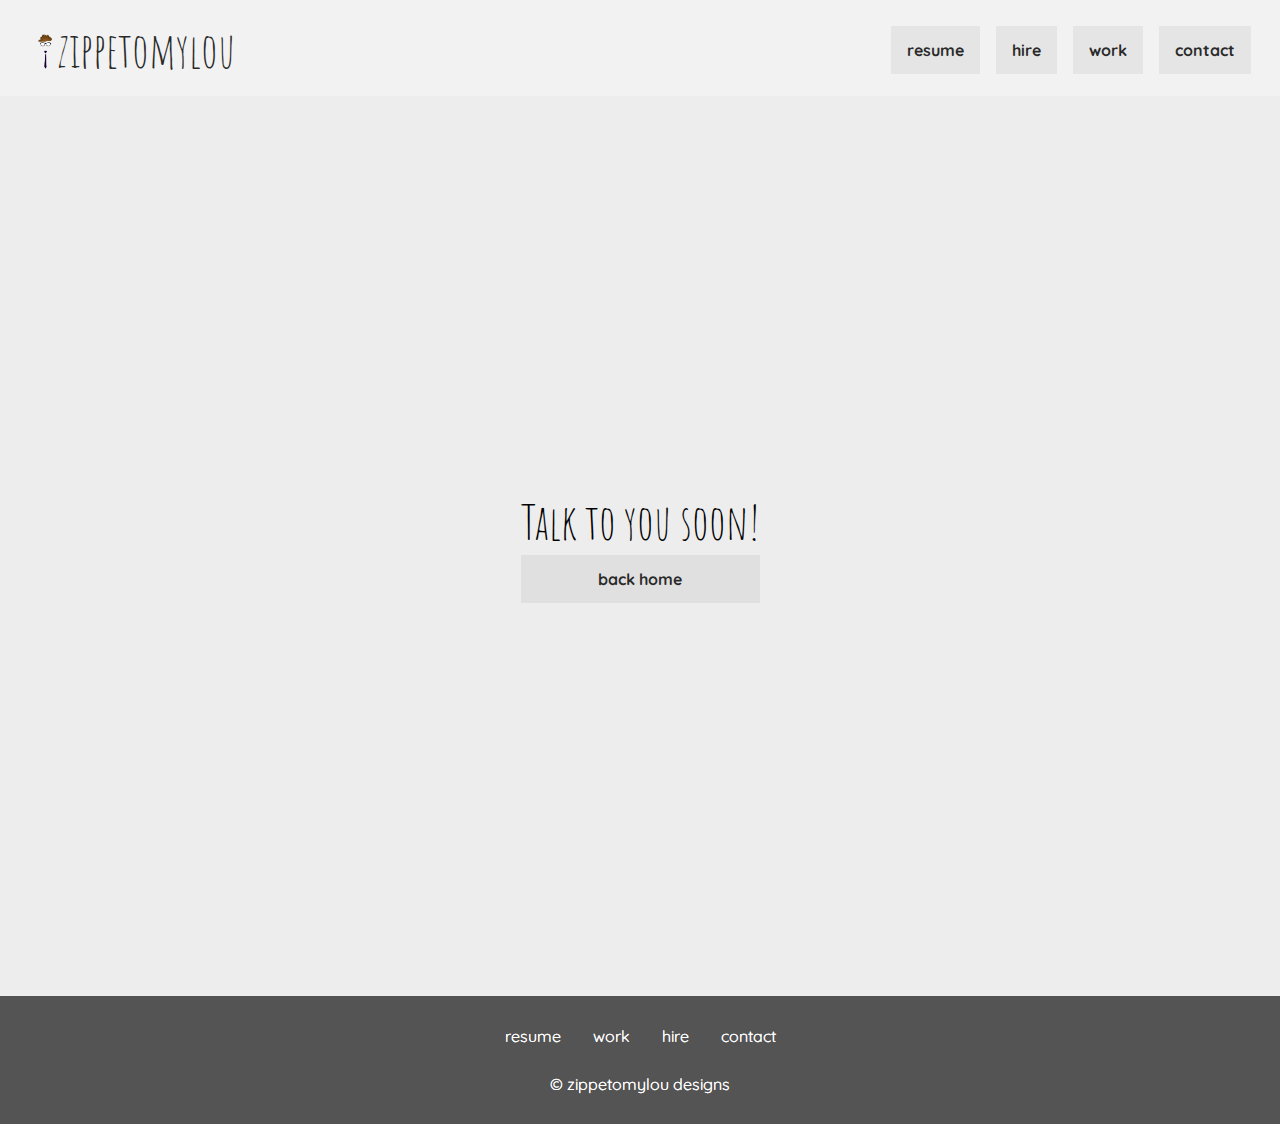
<file: thanks.html>
<!DOCTYPE html PUBLIC "-//W3C//DTD XHTML 1.0 Strict//EN" "https://www.w3.org/TR/html1/DTD/xhtml1-strict.dtd">
<html xmlns="https://www.w3.org/1999/xhtml" xml:lang="en-us">
<head>
    <meta https-equiv="Content-Type" content="text/html; charset=utf-8">
    <title></title>
    <meta itemprop="name" content="">
    <meta name="description" content="">
    <meta name="keywords" content="">
    <meta name="viewport" content="initial-scale=1.0, width=device-width, user-scalable=no">
    <meta https-equiv="X-UA-Compatible" content="IE=edge,chrome=1">
    <meta name="twitter:site" content="@zippetomylou">
    <meta name="author" content="Brandon Zippe">
    <meta name="format-detection" content="telephone=yes">
    <link href="https://fonts.googleapis.com/css?family=Amatic+SC:400,700|Quicksand" rel="stylesheet" type="text/css">
    <link href="css/styles.css" rel="stylesheet" type="text/css">
</head>
<body>

<div class="container">
    <header class="header" role="banner"></header>
    <div class="main">
        <section class="section-1">
            <div id="contactSection" class="sectionInner">
                <h1>Talk to you soon!</h1>
				<a href="https://brandonzippe.name" class="linkButton">Back Home</a>
            </div>
        </section>
    </div>        
</div>
<footer class="footer"></footer>


<script src="https://ajax.googleapis.com/ajax/libs/jquery/1.9.1/jquery.min.js" type="text/javascript" charset="utf-8"></script>
<script src="js/generic.js" type="text/javascript" charset="utf-8"></script>


</body>
</html>
</file>
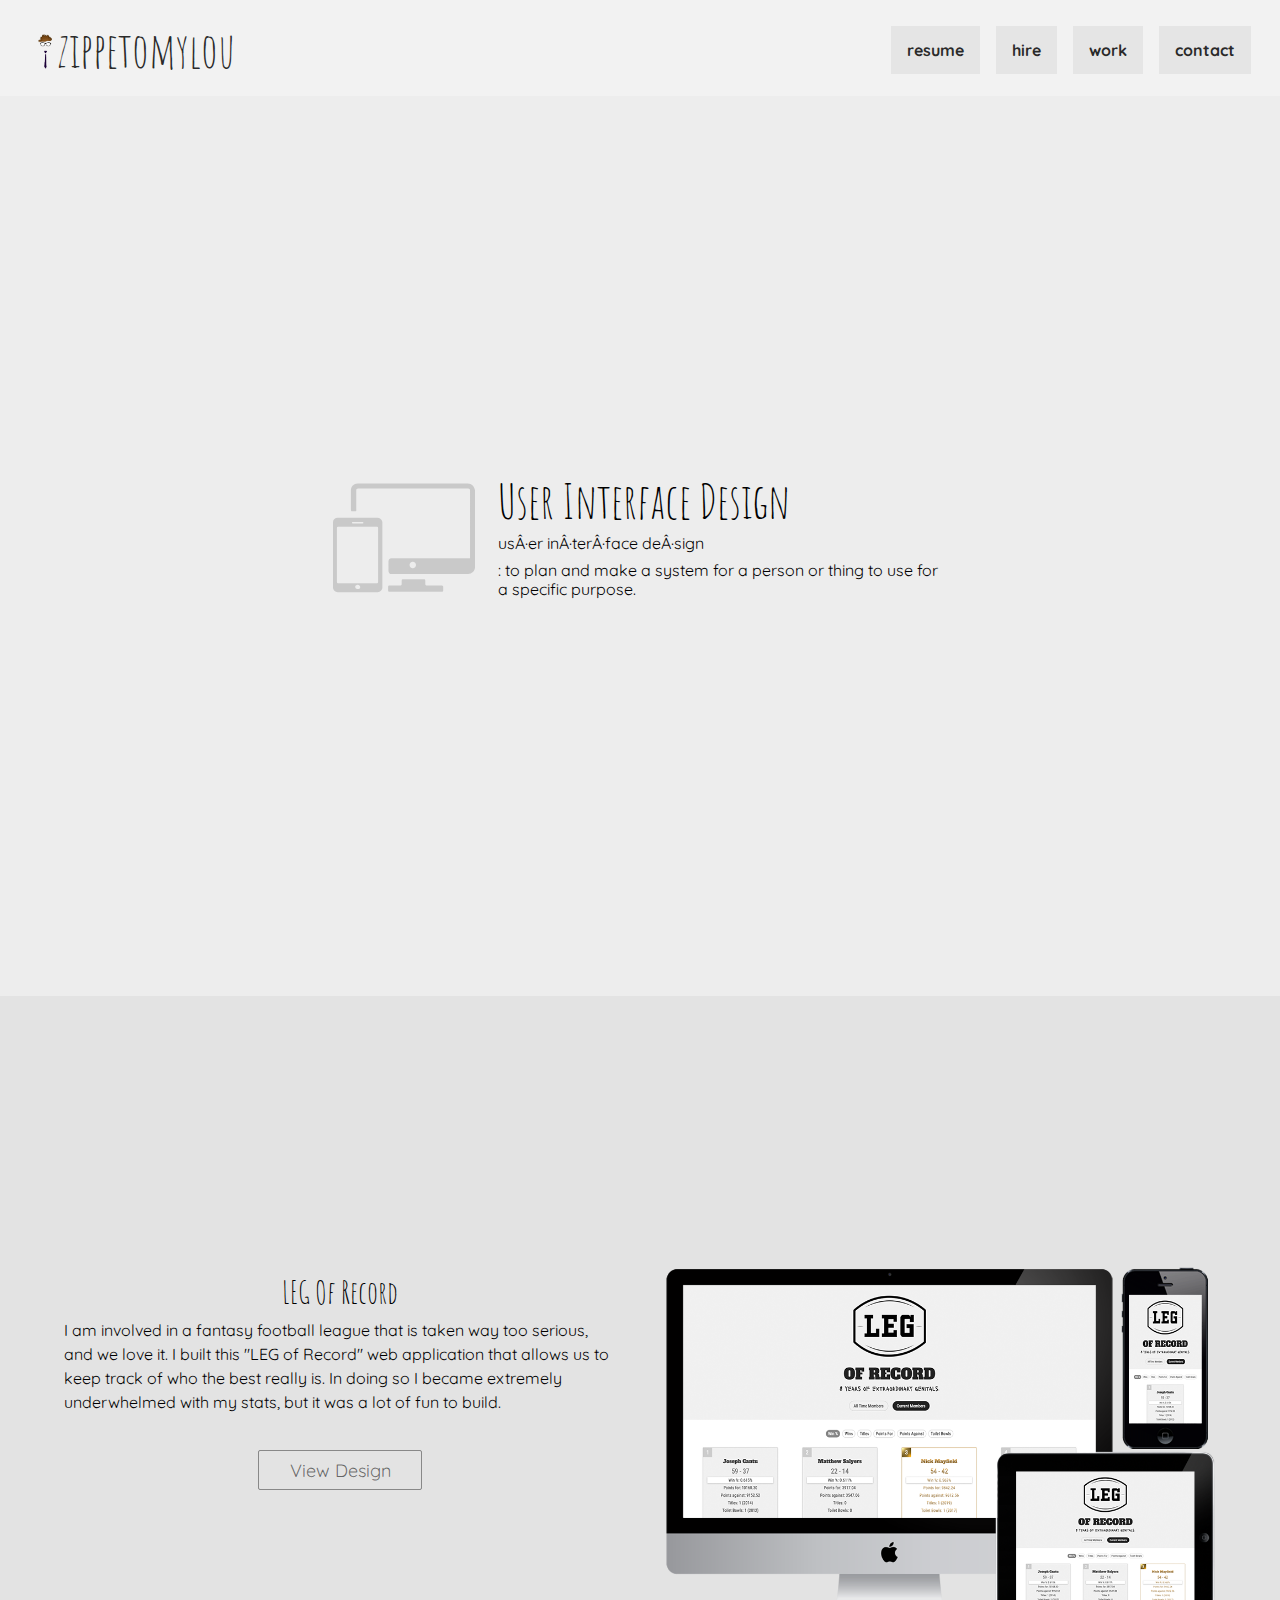
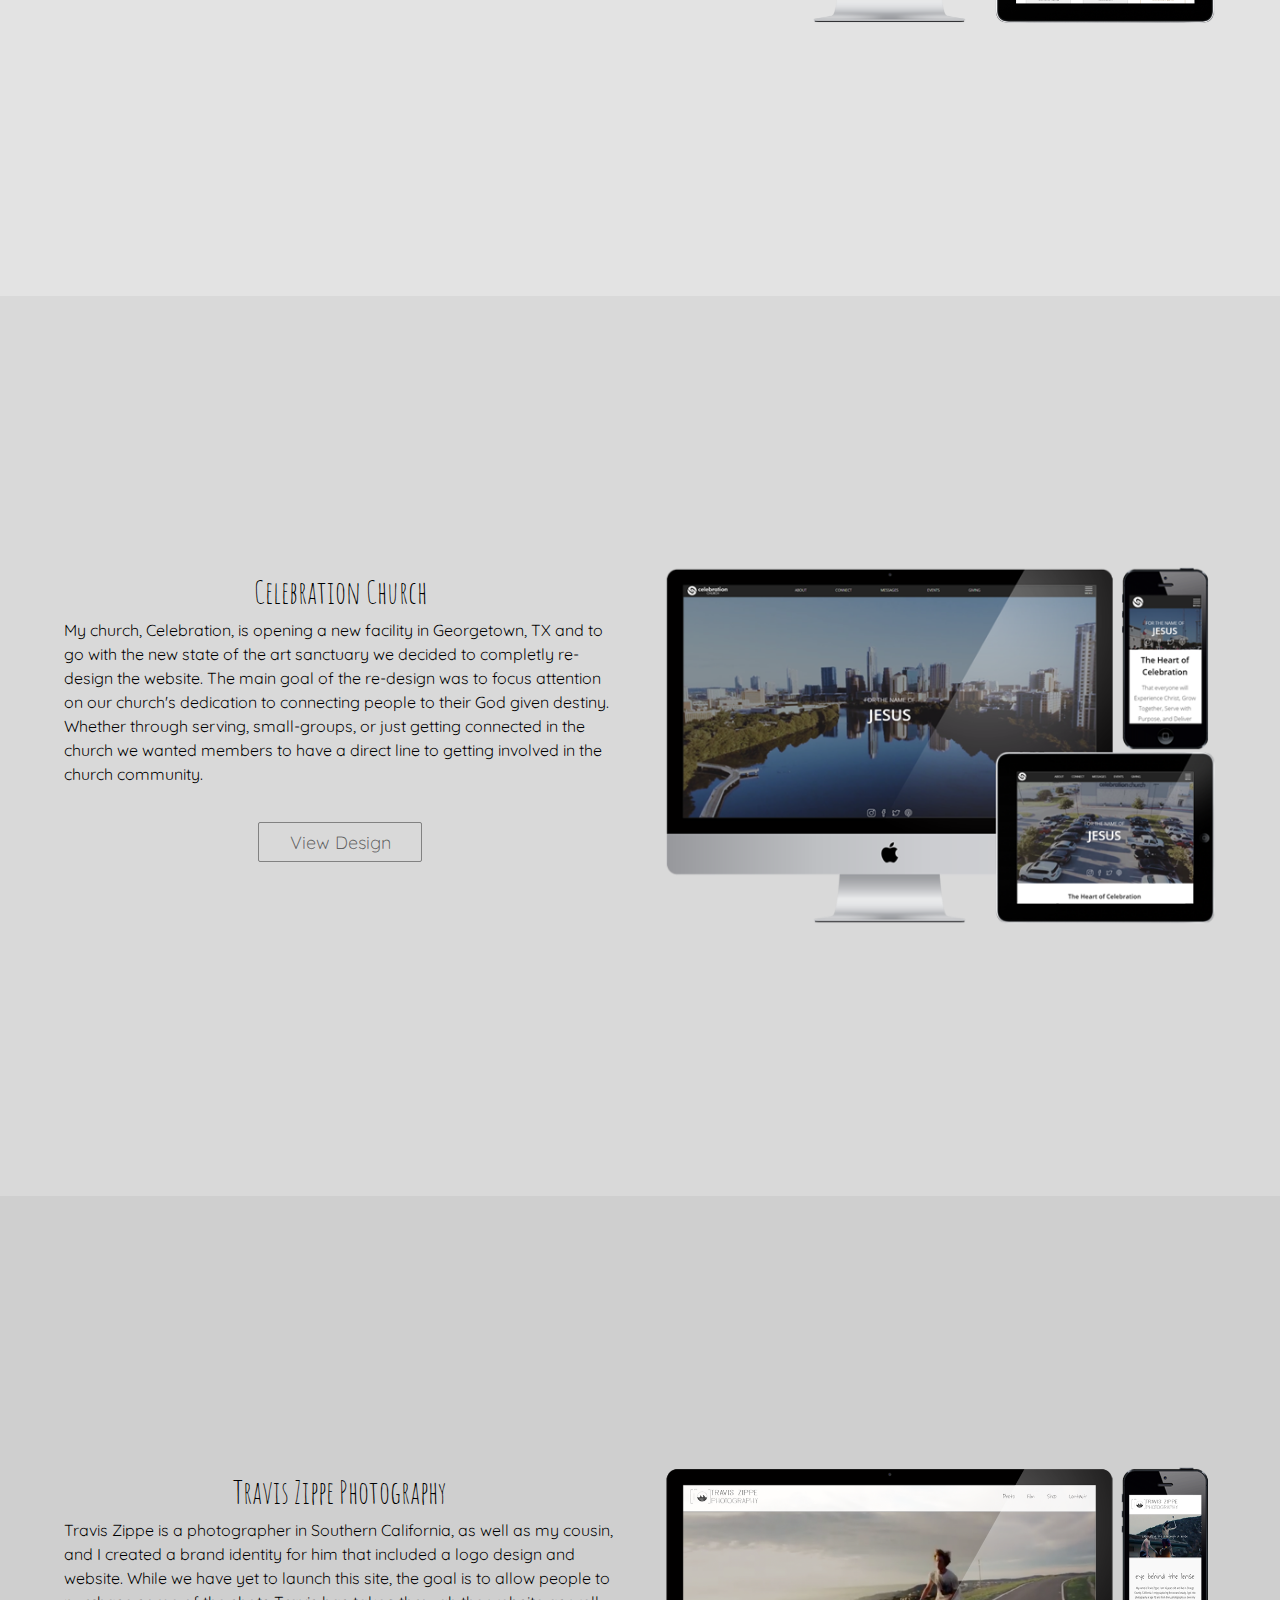
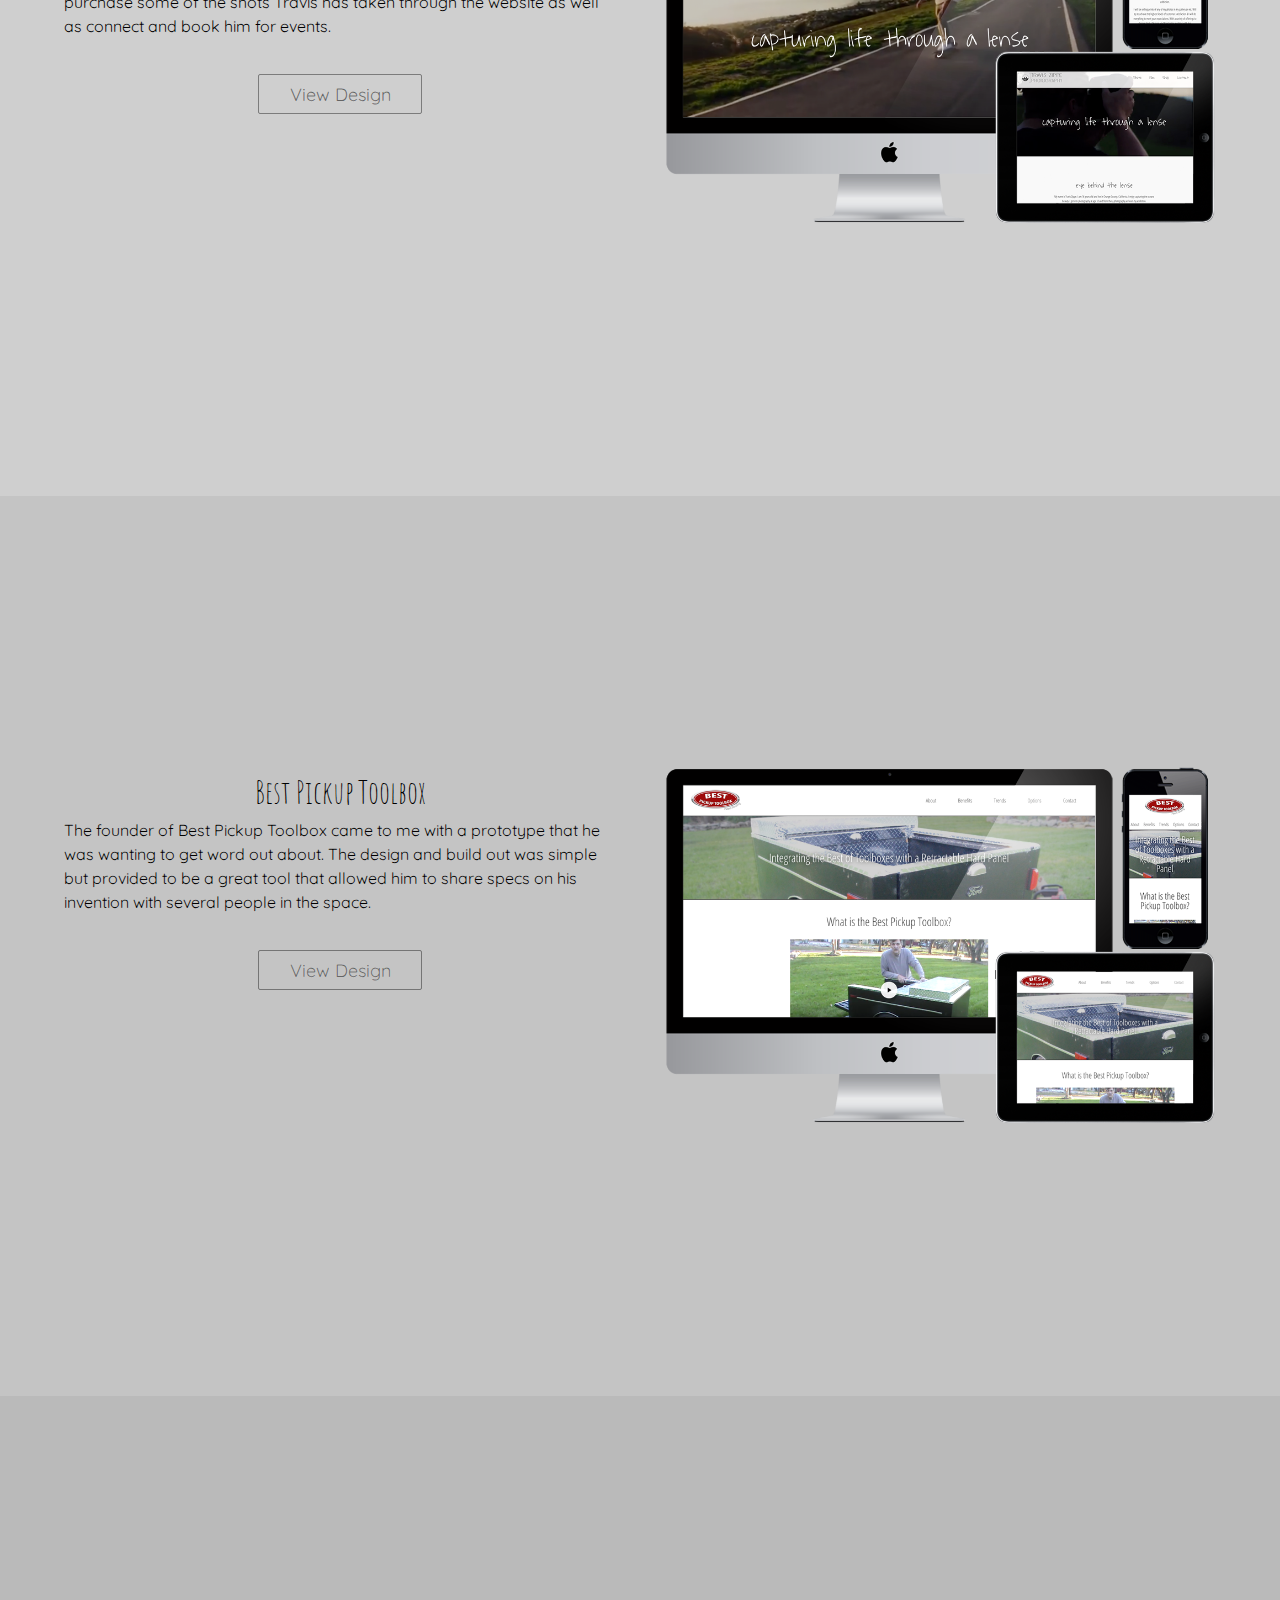
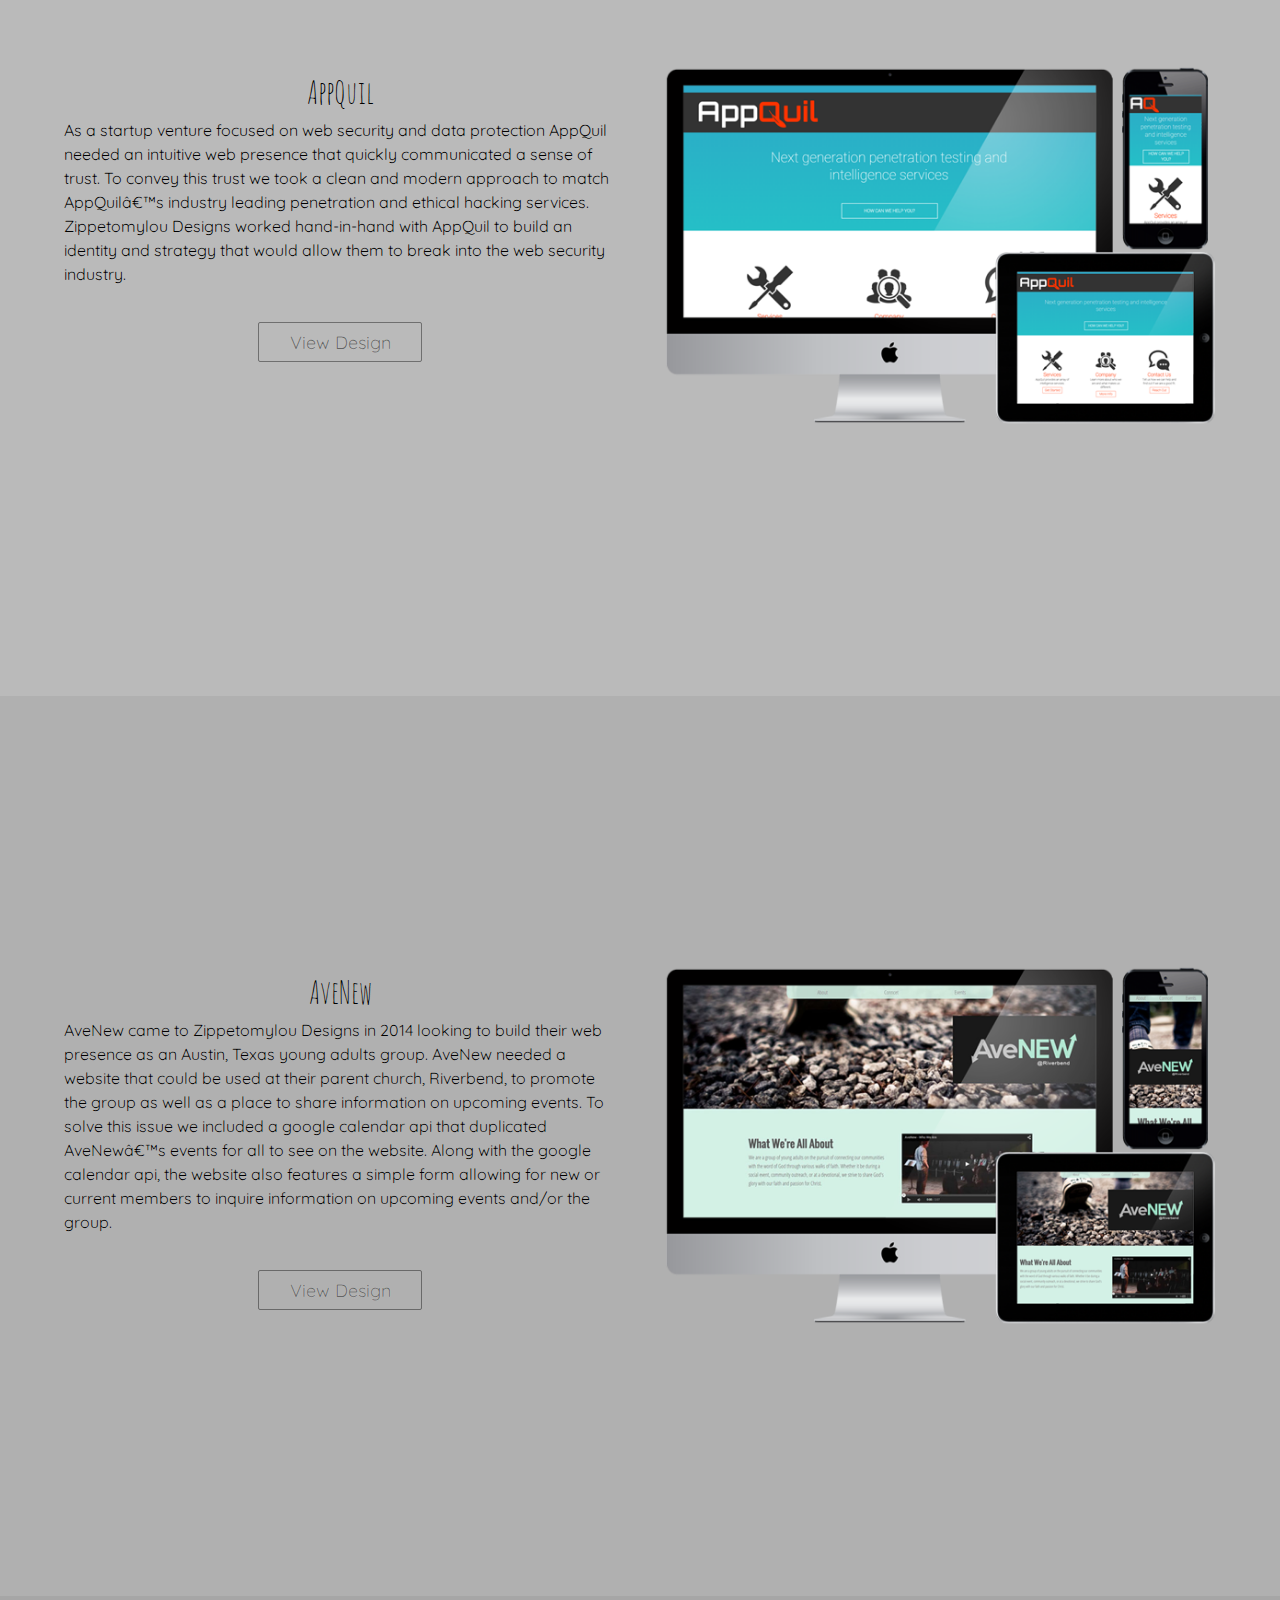
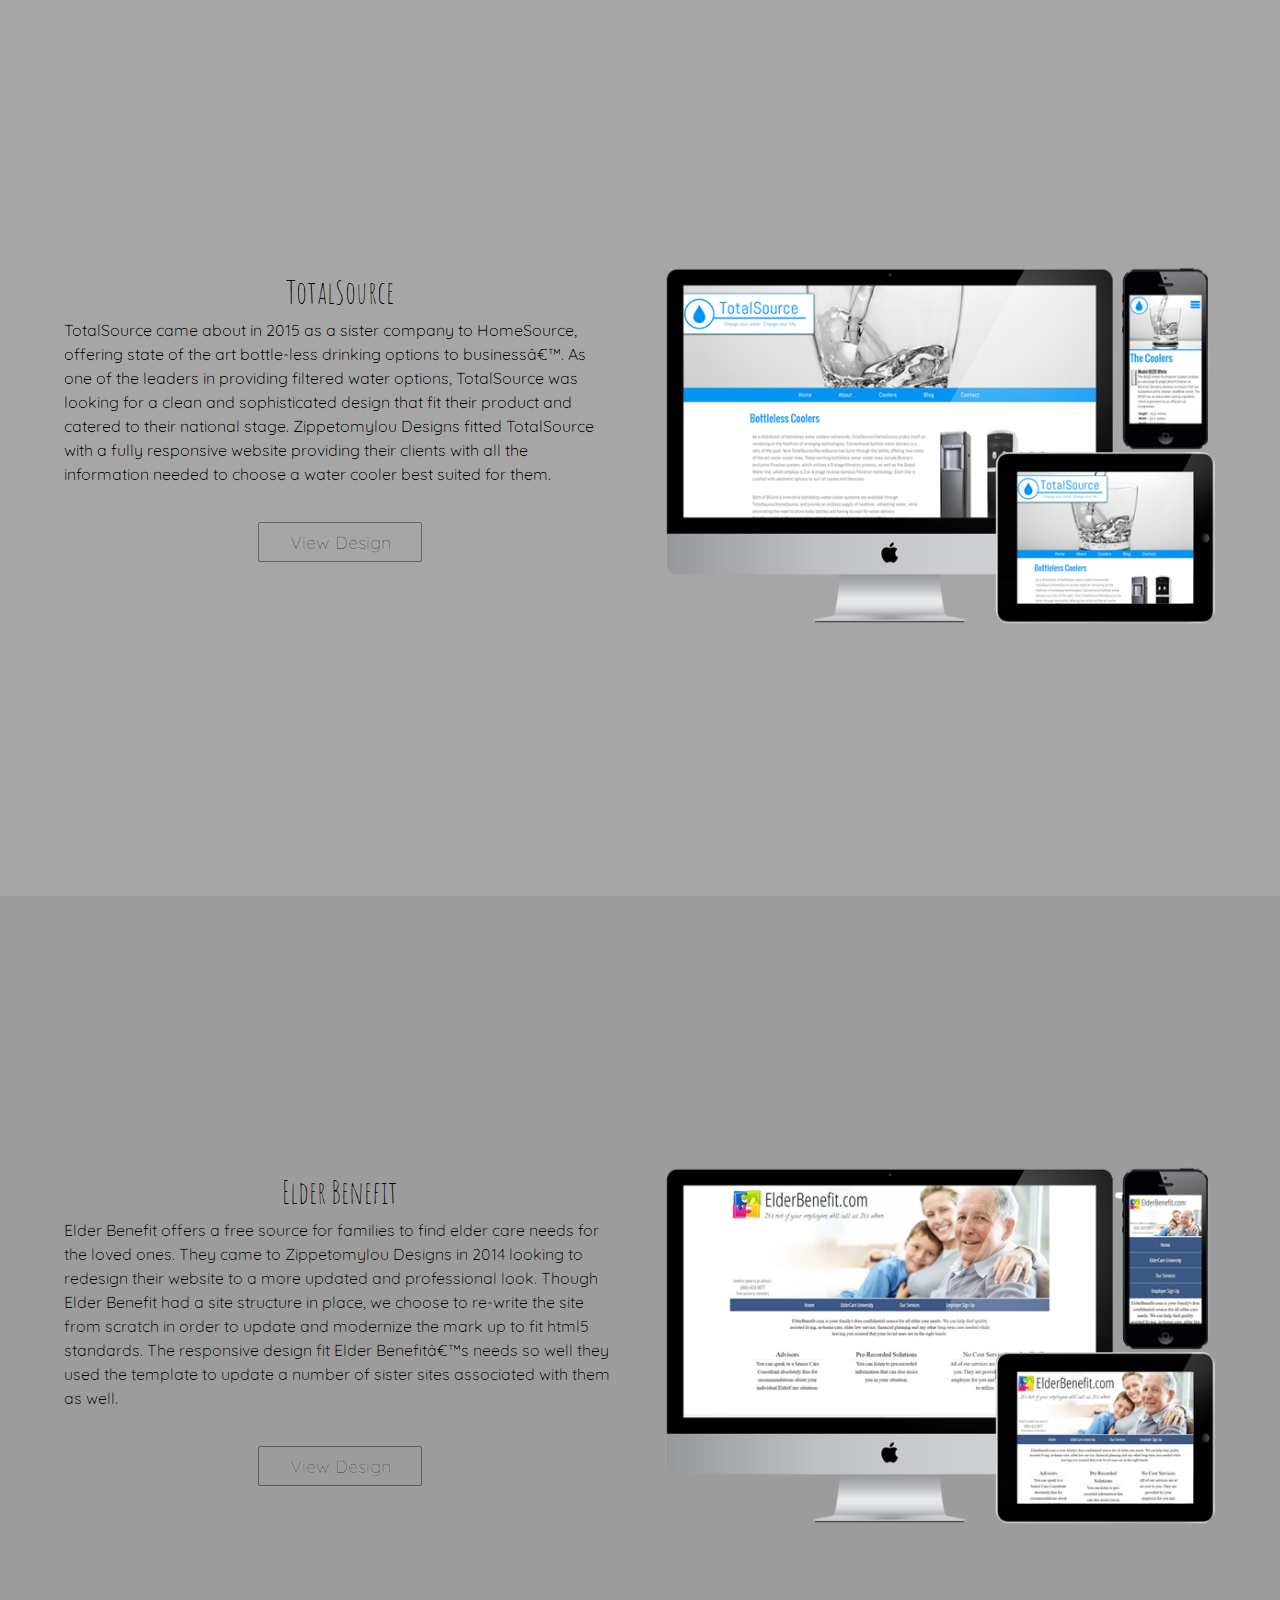
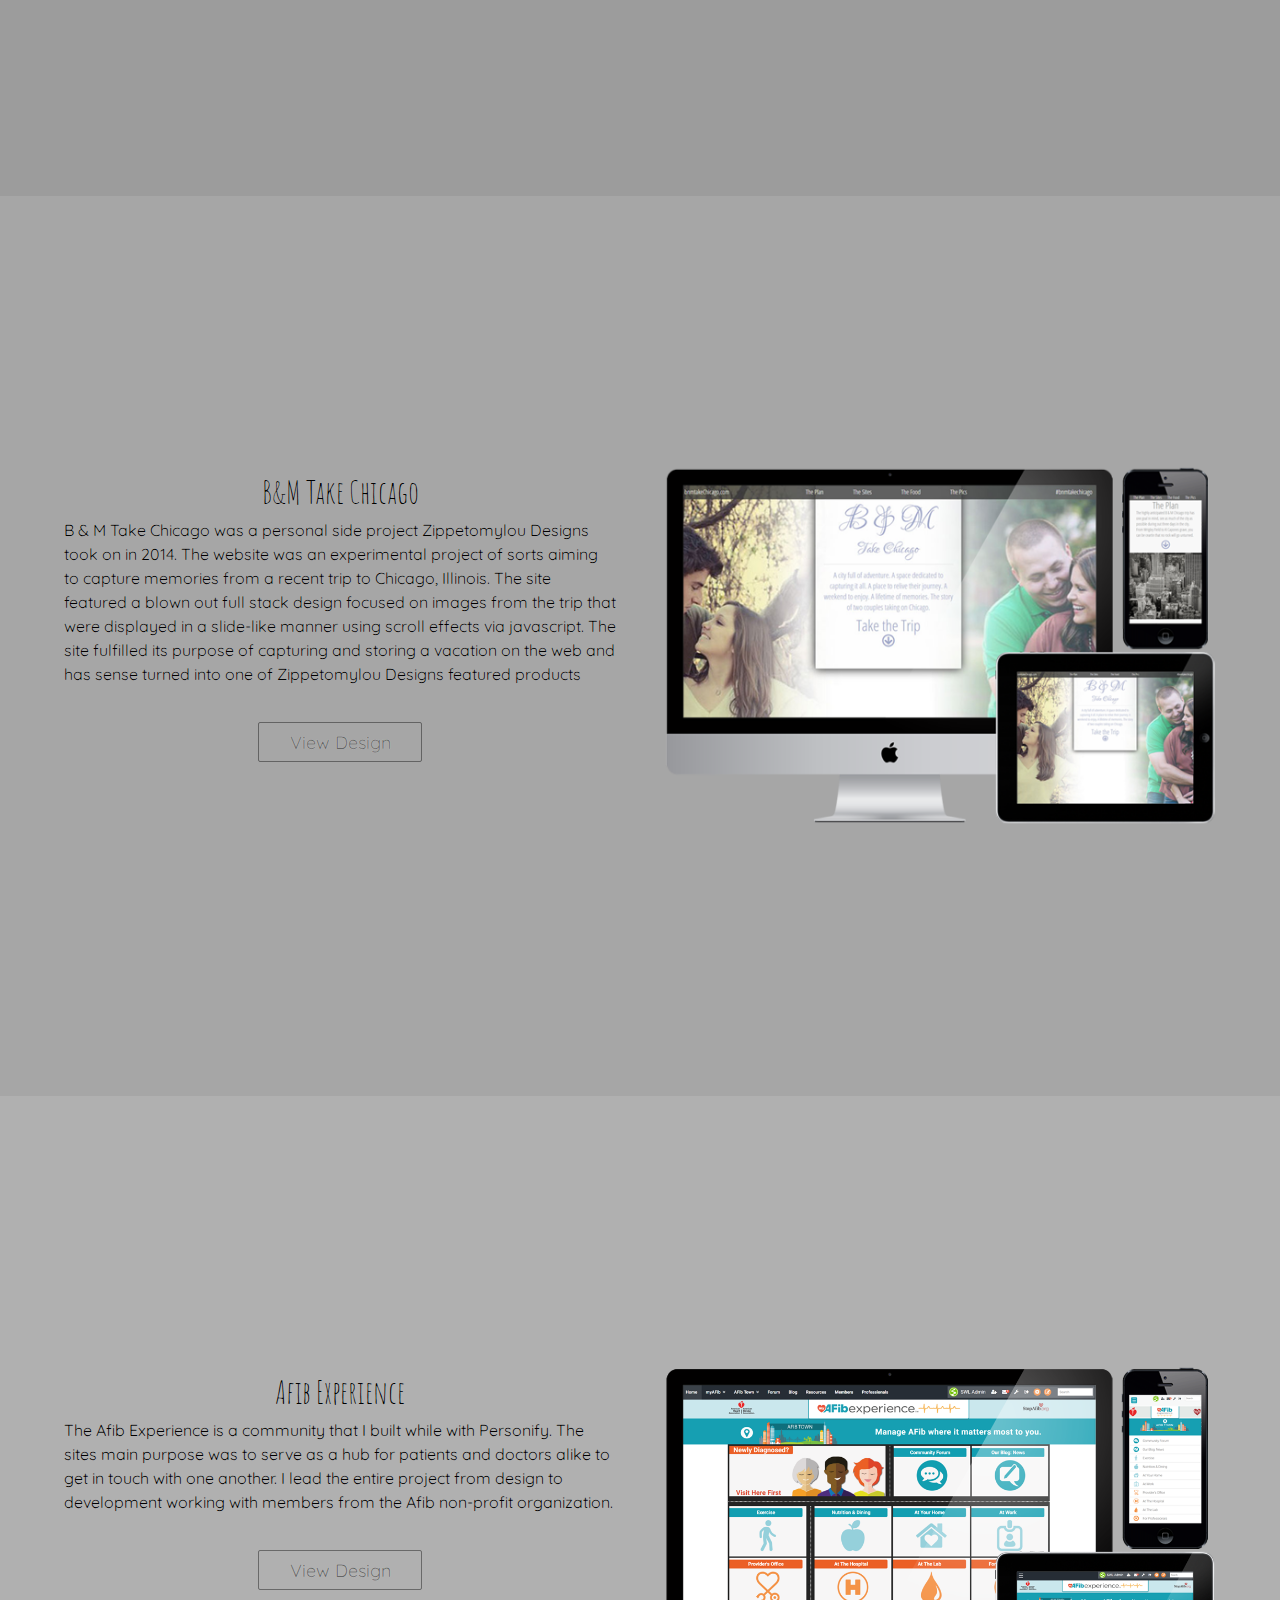
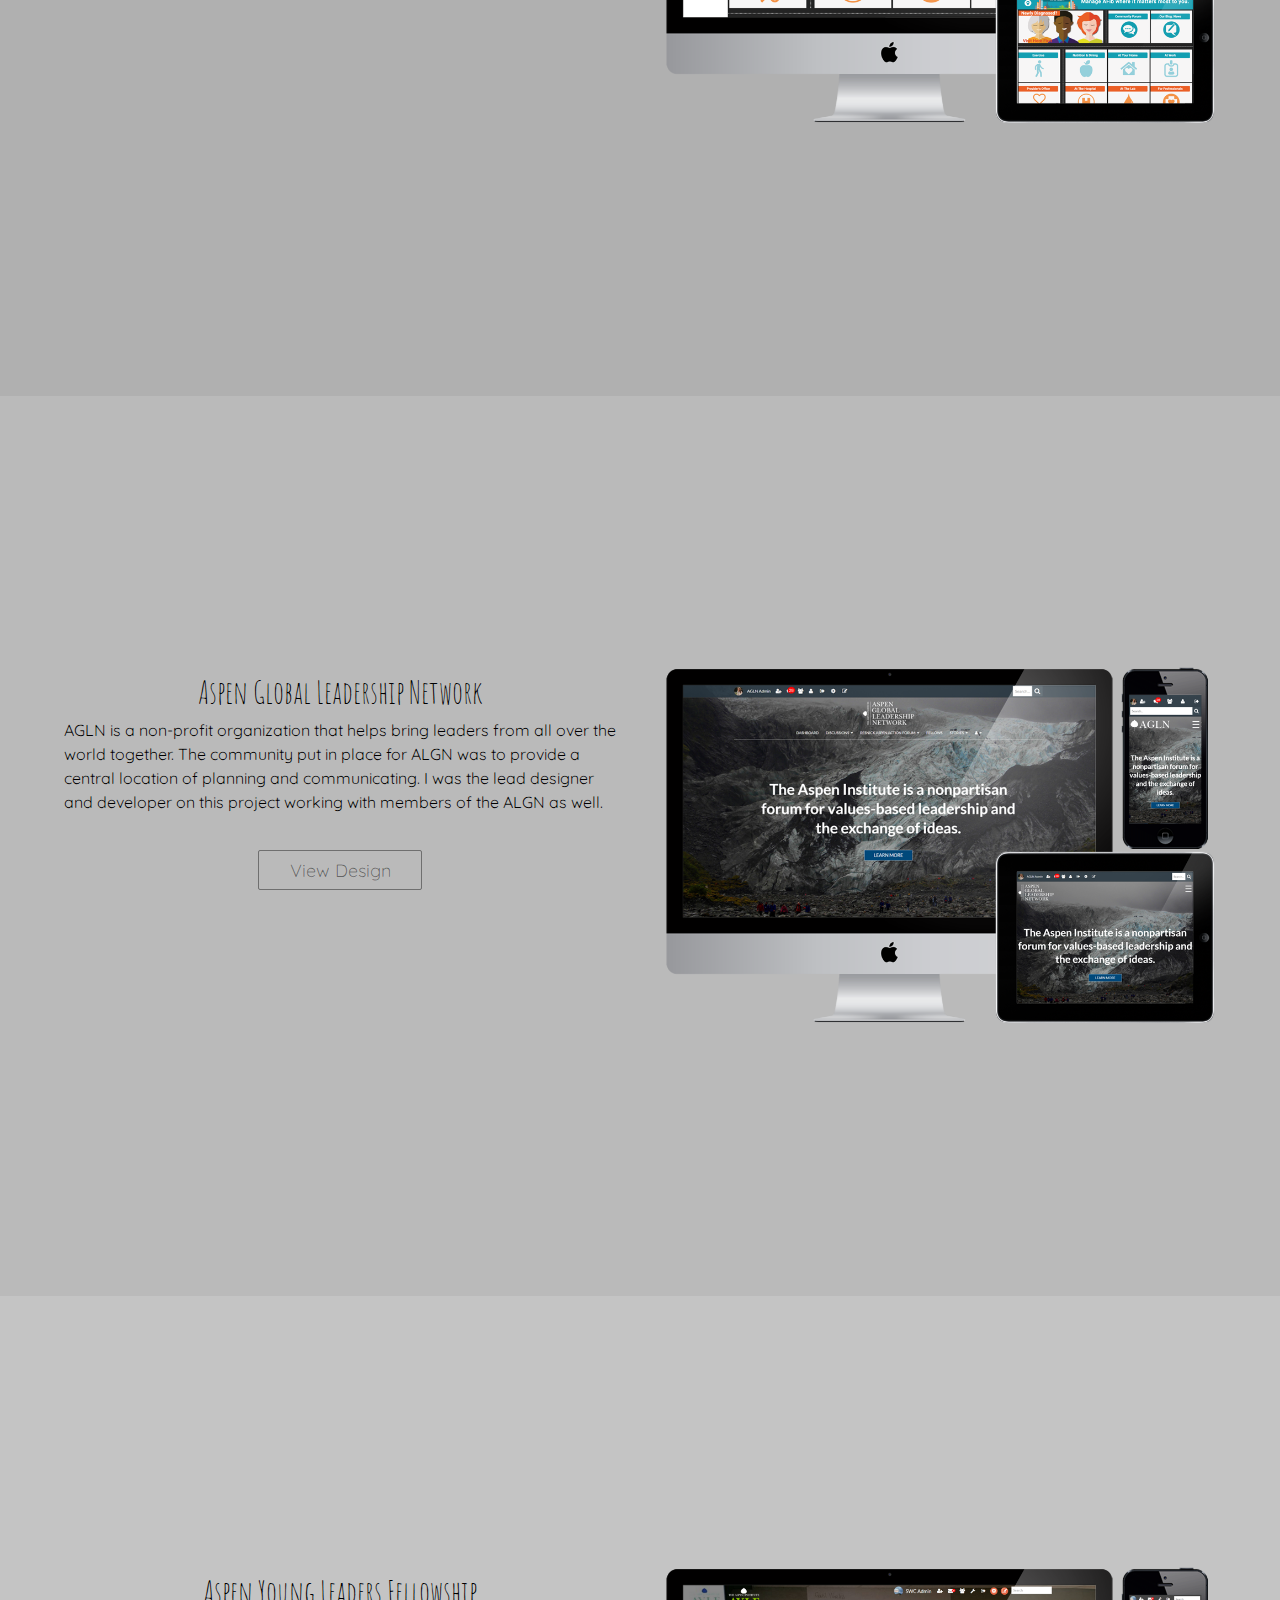
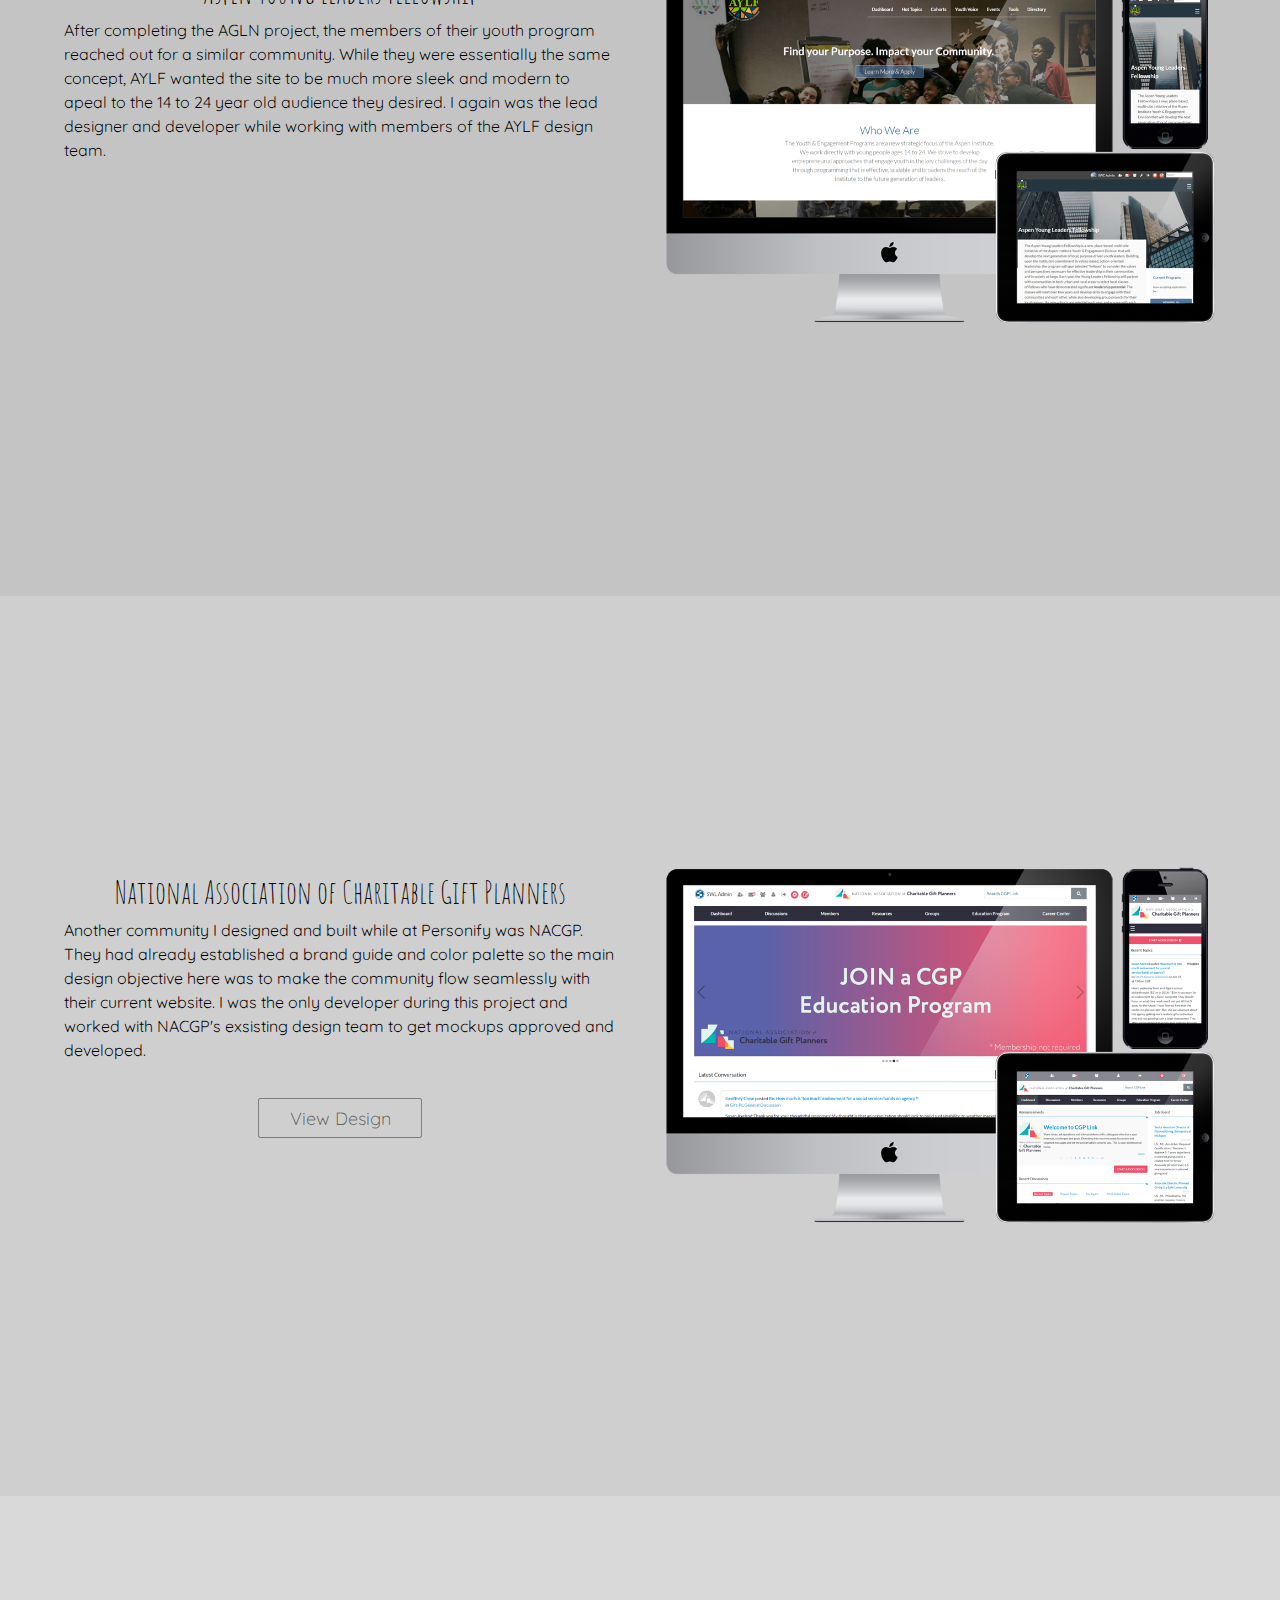
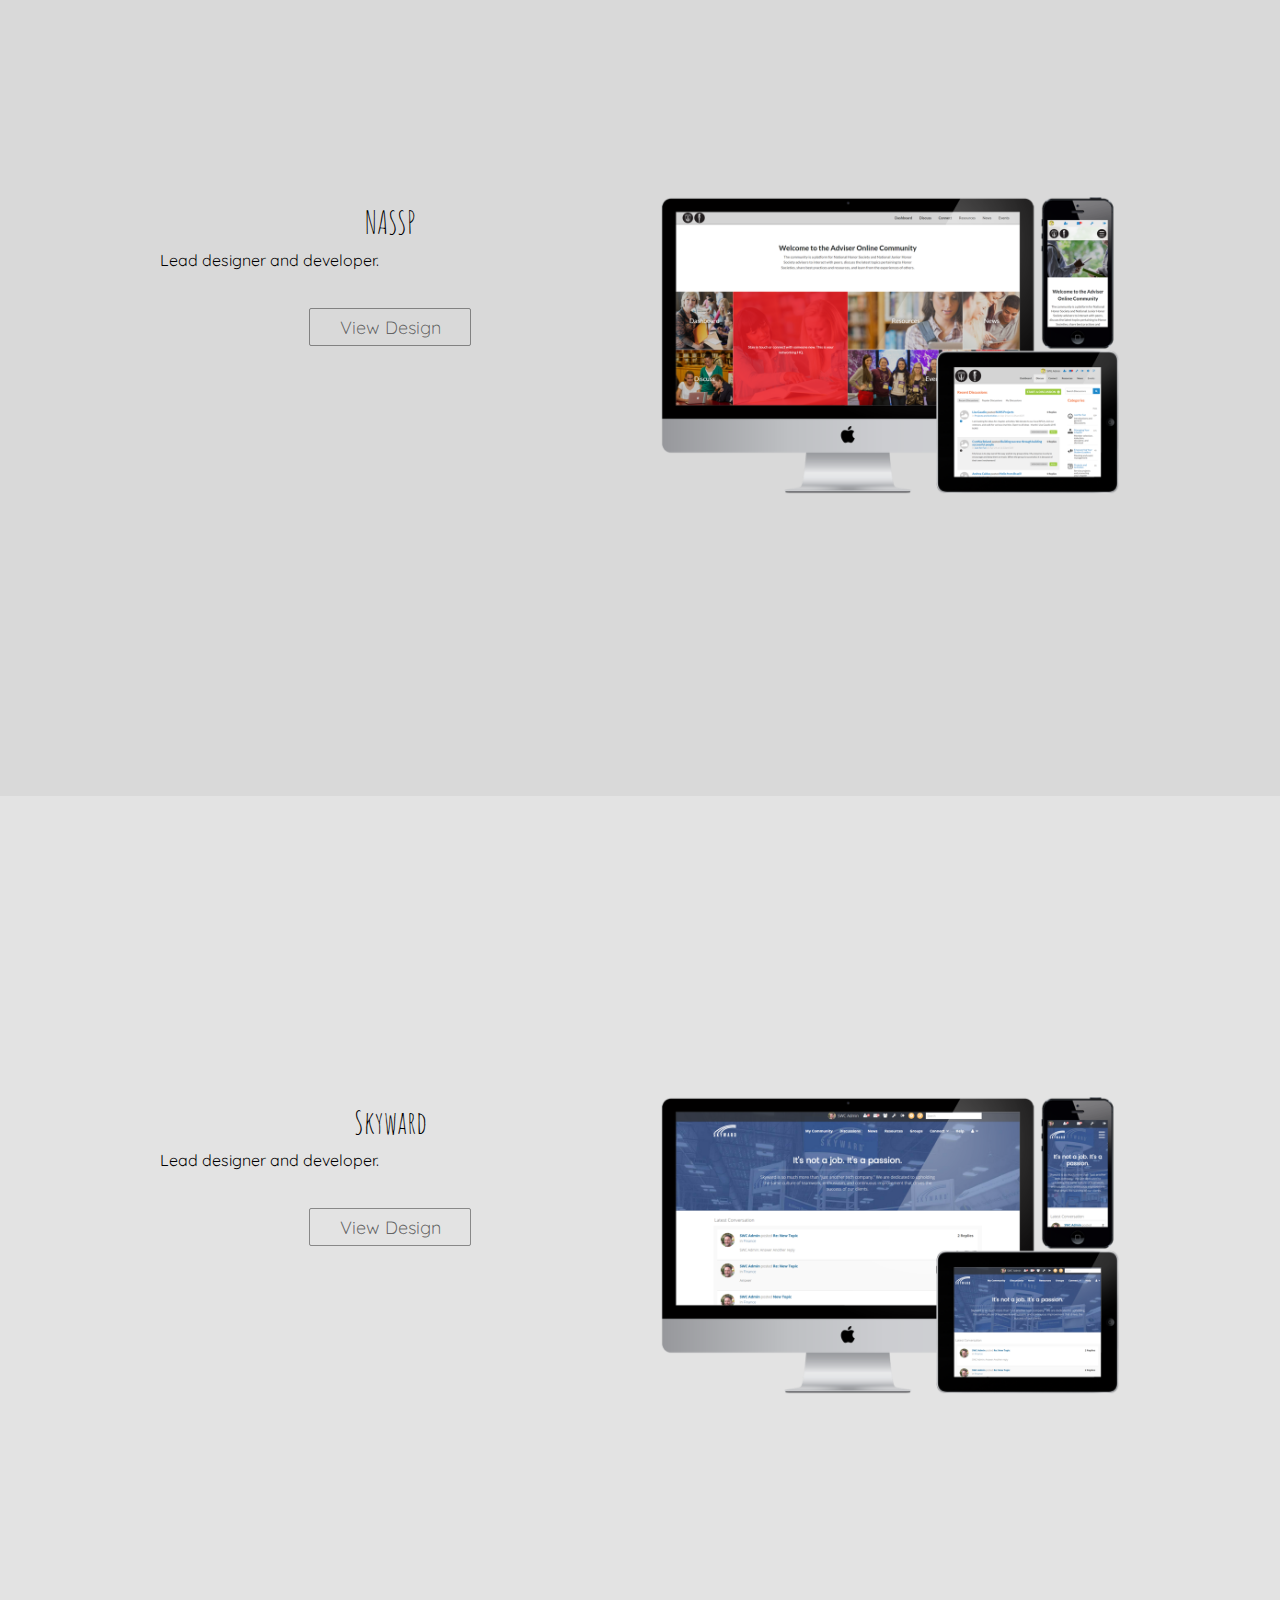
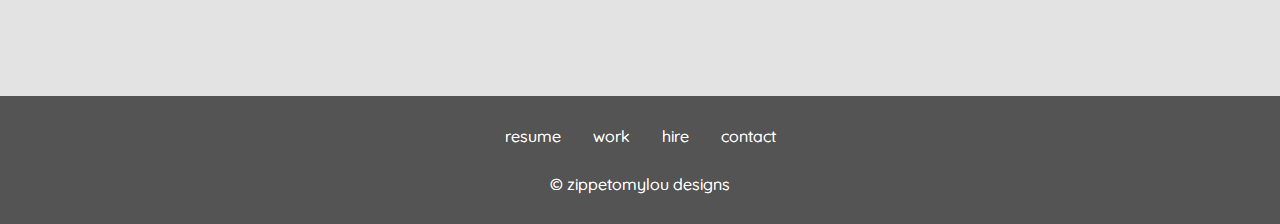
<file: ui.html>
<!DOCTYPE html PUBLIC "-//W3C//DTD XHTML 1.0 Strict//EN" "https://www.w3.org/TR/html1/DTD/xhtml1-strict.dtd">
<html xmlns="https://www.w3.org/1999/xhtml" xml:lang="en-us">
<head>
    <meta https-equiv="Content-Type" content="text/html; charset=utf-8">
    <title>User Interface Designs by Brandon Zippe</title>
    <meta itemprop="name" content="">
    <meta name="description" content="">
    <meta name="keywords" content="">
    <meta name="viewport" content="initial-scale=1.0, width=device-width, user-scalable=no">
    <meta https-equiv="X-UA-Compatible" content="IE=edge,chrome=1">
    <meta name="twitter:site" content="@zippetomylou">
    <meta name="author" content="Brandon Zippe">
    <meta name="format-detection" content="telephone=yes">
    <link href="https://fonts.googleapis.com/css?family=Amatic+SC:400,700|Quicksand" rel="stylesheet" type="text/css">
    <link href="css/styles.css" rel="stylesheet" type="text/css">
	<link rel="icon" href="favicon.ico" type="image/x-icon">
</head>
<body>

<div class="container">
    <header class="header" role="banner"></header>
    <div class="main">
        <section class="section-1">
            <div class="sectionInner">
                <h1 class="pageTitle"><span class="uiSVG"></span> User Interface Design</h1>
                <div class="description">
                    <span class="syl">us·er in·ter·face de·sign</span>
                </div>
                <article class="def">: to plan and make a system for a person or thing to use for a specific purpose.</article>
            </div>
        </section>
        <section id="content" class="section-2">
            <div class="sectionInner">
                <img src="assets/leg-preview.png" class="contentImg" alt="*">
                <h2>LEG Of Record</h2>
                <p>I am involved in a fantasy football league that is taken way too serious, and we love it. I built this "LEG of Record" web application that allows us to keep track of who the best really is. In doing so I became extremely underwhelmed with my stats, but it was a lot of fun to build. <a href="https://www.legofrecord.com" target="_blank" class="moreLink">View Design</a> </p>

            </div>
        </section>
        <section id="content" class="section-3">
            <div class="sectionInner">
                <img src="assets/celebration-preview.png" class="contentImg" alt="*">
                <h2>Celebration Church</h2>
                <p>My church, Celebration, is opening a new facility in Georgetown, TX and to go with the new state of the art sanctuary we decided to completly re-design the website. The main goal of the re-design was to focus attention on our church's dedication to connecting people to their God given destiny. Whether through serving, small-groups, or just getting connected in the church we wanted members to have a direct line to getting involved in the church community. <a href="https://celebration.church" target="_blank" class="moreLink">View Design</a> </p>

            </div>
        </section>
        <section id="content" class="section-4">
            <div class="sectionInner">
                <img src="assets/tzp-preview.png" class="contentImg" alt="*">
                <h2>Travis Zippe Photography</h2>
                <p>Travis Zippe is a photographer in Southern California, as well as my cousin, and I created a brand identity for him that included a logo design and website. While we have yet to launch this site, the goal is to allow people to purchase some of the shots Travis has taken through the website as well as connect and book him for events. <a href="http://clients.zippetomylou.com/tzp" target="_blank" class="moreLink">View Design</a></p>
            </div>
        </section>
        <section id="content" class="section-5">
            <div class="sectionInner">
                <img src="assets/bpt-template.png" class="contentImg" alt="*">
                <h2>Best Pickup Toolbox</h2>
                <p>The founder of Best Pickup Toolbox came to me with a prototype that he was wanting to get word out about. The design and build out was simple but provided to be a great tool that allowed him to share specs on his invention with several people in the space. <a href="https://www.bestpickuptoolbox.com" target="_blank" class="moreLink">View Design</a> </p>

            </div>
        </section>
        <section id="content" class="section-6">
            <div class="sectionInner">
                <img src="assets/appquil-preview.png" class="contentImg" alt="*">
                <h2>AppQuil</h2>
                <p>As a startup venture focused on web security and data protection AppQuil needed an intuitive web presence that quickly communicated a sense of trust. To convey this trust we took a clean and modern approach to match AppQuil’s industry leading penetration and ethical hacking services. Zippetomylou Designs worked hand-in-hand with AppQuil to build an identity and strategy that would allow them to break into the web security industry. <a href="http://clients.zippetomylou.com/appquil" target="_blank" class="moreLink">View Design</a> </p>

            </div>
        </section>
        <section id="content" class="section-7">
            <div class="sectionInner">
                <img src="assets/avenew-preview.png" class="contentImg" alt="*">
                <h2>AveNew</h2>
                <p>AveNew came to Zippetomylou Designs in 2014 looking to build their web presence as an Austin, Texas young adults group. AveNew needed a website that could be used at their parent church, Riverbend, to promote the group as well as a place to share information on upcoming events. To solve this issue we included a google calendar api that duplicated AveNew’s events for all to see on the website. Along with the google calendar api, the website also features a simple form allowing for new or current members to inquire information on upcoming events and/or the group. <a href="http://www.avenewatriverbend.com" target="_blank" class="moreLink">View Design</a> </p>

            </div>
        </section>
        <section id="content" class="section-8">
            <div class="sectionInner">
                <img src="assets/totalsource-preview.png" class="contentImg" alt="*">
                <h2>TotalSource</h2>
                <p>TotalSource came about in 2015 as a sister company to HomeSource, offering state of the art bottle-less drinking options to business’. As one of the leaders in providing filtered water options, TotalSource was looking for a clean and sophisticated design that fit their product and catered to their national stage. Zippetomylou Designs fitted TotalSource with a fully responsive website providing their clients with all the information needed to choose a water cooler best suited for them. <a href="http://www.homesourcecoolers.com" target="_blank" class="moreLink">View Design</a> </p>

            </div>
        </section>
        <section id="content" class="section-9">
            <div class="sectionInner">
                <img src="assets/elderbenefit-preview.png" class="contentImg" alt="*">
                <h2>Elder Benefit</h2>
                <p>Elder Benefit offers a free source for families to find elder care needs for the loved ones. They came to Zippetomylou Designs in 2014 looking to redesign their website to a more updated and professional look. Though Elder Benefit had a site structure in place, we choose to re-write the site from scratch in order to update and modernize the mark up to fit html5 standards. The responsive design fit Elder Benefit’s needs so well they used the template to update a number of sister sites associated with them as well. <a href="http://www.elderbenefit.com" target="_blank" class="moreLink">View Design</a> </p>

            </div>
        </section>
        <section id="content" class="section-8">
            <div class="sectionInner">
                <img src="assets/bnm-preview.png" class="contentImg" alt="*">
                <h2>B&M Take Chicago</h2>
                <p>B & M Take Chicago was a personal side project Zippetomylou Designs took on in 2014. The website was an experimental project of sorts aiming to capture memories from a recent trip to Chicago, Illinois. The site featured a blown out full stack design focused on images from the trip that were displayed in a slide-like manner using scroll effects via javascript. The site fulfilled its purpose of capturing and storing a vacation on the web and has sense turned into one of Zippetomylou Designs featured products <a href="http://testing.zippetomylou.com/bnmtakechicago/" target="_blank" class="moreLink">View Design</a> </p>

            </div>
        </section>
        <section id="content" class="section-7">
            <div class="sectionInner">
                <img src="assets/afib-preview.png" class="contentImg" alt="*">
                <h2>Afib Experience</h2>
                <p>The Afib Experience is a community that I built while with Personify. The sites main purpose was to serve as a hub for patients and doctors alike to get in touch with one another. I lead the entire project from design to development working with members from the Afib non-profit organization. <a href="https://myafibexperience.org/" target="_blank" class="moreLink">View Design</a></p>
            </div>
        </section>
        <section id="content" class="section-6">
            <div class="sectionInner">
                <img src="assets/agln-preview.png" class="contentImg" alt="*">
                <h2>Aspen Global Leadership Network</h2>
                <p>AGLN is a non-profit organization that helps bring leaders from all over the world together. The community put in place for ALGN was to provide a central location of planning and communicating. I was the lead designer and developer on this project working with members of the ALGN as well. <a href="https://agln.aspeninstitute.org/home" target="_blank" class="moreLink">View Design</a> </p>
        </section>
        <section id="content" class="section-5">
            <div class="sectionInner">
                <img src="assets/aspen-preview.png" class="contentImg" alt="*">
                <h2>Aspen Young Leaders Fellowship </h2>
                <p>After completing the AGLN project, the members of their youth program reached out for a similar community. While they were essentially the same concept, AYLF wanted the site to be much more sleek and modern to apeal to the 14 to 24 year old audience they desired. I again was the lead designer and developer while working with members of the AYLF design team.</p>
        </section>
        <section id="content" class="section-4">
            <div class="sectionInner">
                <img src="assets/nacgp-preview.png" class="contentImg" alt="*">
                <h2>National Association of Charitable Gift Planners</h2>
                <p>Another community I designed and built while at Personify was NACGP. They had already established a brand guide and color palette so the main design objective here was to make the community flow seamlessly with their current website. I was the only developer during this project and worked with NACGP's exsisting design team to get mockups approved and developed. <a href="https://cgplink.charitablegiftplanners.org/home" target="_blank" class="moreLink">View Design</a></p>
            </section>
        <section id="content" class="section-3">
            <div class="sectionInner">
                <img src="assets/nassp-preview.png" class="contentImg" alt="*">
                <h2>NASSP</h2>
                <p>Lead designer and developer. <a href="https://community.nassp.org/home" target="_blank" class="moreLink">View Design</a></p>
        </section>
        <section id="content" class="section-2">
            <div class="sectionInner">
                <img src="assets/skyward-preview.png" class="contentImg" alt="*">
                <h2>Skyward</h2>
                <p>Lead designer and developer. <a href="https://www.skyward.com/" target="_blank" class="moreLink">View Design</a></p>
        </section>
    </div>
</div>
<footer class="footer"></footer>


<script src="https://ajax.googleapis.com/ajax/libs/jquery/1.9.1/jquery.min.js" type="text/javascript" charset="utf-8"></script>
<script src="js/generic.js" type="text/javascript" charset="utf-8"></script>


</body>
</html>
</file>
<file: css/styles.css>
/*************************************
**************************************
reset.css

zero out browser default styles.
(based on the standard Meyers reset).
**************************************
*************************************/

/*reset*/
html, body, div, span, applet, object, iframe,
h1, h2, h3, h4, h5, h6, p, blockquote,
a, abbr, acronym, address, big, cite,
del, dfn, em, font, img, ins, kbd, q, s, samp,
small, strike, strong, sub, tt, var,
dl, dt, dd, ol, ul, li,
fieldset, form, label, legend,
table, caption, tbody, tfoot, thead, tr, th, td {
    margin: 0;
    padding: 0;
    border: 0;
    outline: 0;
    font-weight: inherit;
    font-style: inherit;
    font-size: 100%;
    font-family: 'Quicksand';
    vertical-align: baseline;}
:focus {outline: 0;}
body {
line-height: 1;
color: black;
background: white;}
ol, ul {list-style: none;}
table {border-collapse: separate;border-spacing: 0;}
.l, .left {float: left;}
.r, .right {float: right;}
p {margin: 2% 0%;}
/* end reset*/

body {color: #000;text-shadow: 0px 0px 0px #f9f9f9;}

h1, h2, h3, h4, h5, h6 {font-family: 'Amatic SC';}

.header h1 a {font-size: 3rem;font-family: 'Amatic SC';text-decoration: none;color: #2a2a2a;}

section h2 {
    font-size: 2em;
    font-family: 'Amatic SC';
    text-align: center;
    margin-top: 10px;
    padding-bottom: 10px;
}

section h1 {
    font-size: 3rem;
    line-height: 1.4;
    text-align: center;
}

section h1 span {
    width: 30%;
    float: left;
    margin: 0 35% 0 35%;
}

.strike {text-decoration: line-through;}

.container {overflow: hidden;position: relative;}

.header{background: rgba(0, 0, 0, .05);float: left;width: 100%;padding: 1% 0;}

.logo {padding: 1%;float: left;margin-left: 2%;cursor: pointer;}

.mycon{
    width: 14px;
    padding-top: 8px;
    float: left;
    margin-right: 5px;
}

.nav{
    float: left;
    padding: 1%;
    width: 98%;
}



.nav ul {
	margin: 0;
    padding: 0;
    width: 100%;
    display: block;
    list-style: none;
    overflow: hidden;
}

.open ul {max-height: 10vh;}

.nav li {
	float: left;
    width: auto;
    cursor: pointer ;
}

.nav a, .linkButton{
    display: block;
    padding: 1em;
    color: #2a2a2a;
    font-weight: bold;
    text-transform: lowercase;
    text-decoration: none;
    font-size: 16px;
    width: 100%;
    text-align: left;
}

.menuToggle {
    float: right;
    padding: 1% 2%;
    margin: 17px 20px 0 0;
    background: rgba(0, 0, 0, 0.3);
    color: #f9f9f9;
    font-size: 16px;
    font-weight: bold;
    border-radius: 2px;
    cursor: pointer;
    line-height: 1.6;
	display: none;
}

section{
    float: left;
    width: 100%;
    min-height: 100vh;
    display: -webkit-box;
    display: -webkit-flex;
    display: -ms-flexbox;
    display: flex;
    -webkit-box-orient: vertical;
    -webkit-box-direction: normal;
    -webkit-flex-direction: column;
        -ms-flex-direction: column;
            flex-direction: column;
    -webkit-box-pack: center;
    -webkit-justify-content: center;
        -ms-flex-pack: center;
            justify-content: center;
    -webkit-box-align: center;
    -webkit-align-items: center;
        -ms-flex-align: center;
            align-items: center;
}

.sectionInner {
max-width: 1200px;
margin: 0 auto;
padding 0 2em;
}

#secIntro {
	height: calc(100vh - 72px);
	background: rgba(0, 0, 0, 0);
}

#secIntro h2 {font-size: 4rem;}
.tag {text-align: center;font-family: 'Amatic SC';display: block;font-size: 2em;}

.section-1 {
	background: rgba(0, 0, 0, .07);
}
.section-2 {
	background: rgba(0, 0, 0, .11);
}
.section-3 {
	background: rgba(0, 0, 0, .15);
}
.section-4 {
	background: rgba(0, 0, 0, .19);
}
.section-5 {
	background: rgba(0, 0, 0, .23);
}

.section-6 {
	background: rgba(0, 0, 0, .27);
}

.section-7 {
    background: rgba(0, 0, 0, .31);
}

.section-8 {
    background: rgba(0, 0, 0, .35);
}

.section-9 {
    background: rgba(0, 0, 0, .39);
}

.section-10 {
    background: rgba(0, 0, 0, .43);
}

.section-11 {
    background: rgba(0, 0, 0, .47);
}

.section-12 {
    background: rgba(0, 0, 0, .51);
}

.section-13 {
    background: rgba(0, 0, 0, .55);
}

.section-14 {
    background: rgba(0, 0, 0, .59);
}

.section-15 {
    background: rgba(0, 0, 0, .63);
}


.iconWrap{
    margin: 1% auto;
    max-width: 500px;
}

.iconWrap a {
    text-decoration: none;
    float: left;
    width: 14%;
    position: relative;
    color: rgba(0, 0, 0, 0.45);
    padding: 3%;
}

.iconLabel{
    text-align: center;
    width: 100%;
    float: left;
    padding-top: 10%;
    font-size: 10px;
    display: none;
}

.sectContent {
    max-width: 650px;
    width: 100%;
    margin: 0 auto;
}

.moreLink {
    display: block;
    width: 150px;
    text-align: center;
    color: rgba(0, 0, 0, 0.6);
    text-decoration: none;
    margin: 0% auto;
    font-size: 18px;
    padding: 1%;
    border: solid 1px rgba(0, 0, 0, 0.4);
    border-radius: 2px;
    clear: both;
    cursor: pointer;
}

.moreLink:hover {text-decoration: none;color: rgba(0, 0, 0, 0.8);border-color: rgba(0, 0, 0, 0.8);}

.sectContent p {
    float: right;
    width: 96%;
    padding: 1%;
    margin: 1%;
    line-height: 1.8;
}

.description {
    line-height: 1.2;
    padding-left: 2px;
    text-align: center;
}

.def {
    line-height: 1.2;
    padding: .5em;
    text-align: center;
}

.contentImg {width: 50%;margin: 5% 25%;float: right;}
#content p {
    width: 90%;
    margin: 2% 5%;
    line-height: 1.5;
    float: right;
}

#content .moreLink {margin-top: 2em;}

.codeImg {
    width: 30%;
    margin: 5% 35%;
    float: right;
}

/*footer*/
.footer{
    background: rgba(0, 0, 0, .67);
    width: 100%;
    display: -webkit-box;
    display: -webkit-flex;
    display: -ms-flexbox;
    display: flex;
    -webkit-box-orient: vertical;
    -webkit-box-direction: normal;
    -webkit-flex-direction: column;
        -ms-flex-direction: column;
            flex-direction: column;
    -webkit-box-pack: center;
    -webkit-justify-content: center;
        -ms-flex-pack: center;
            justify-content: center;
    -webkit-box-align: center;
    -webkit-align-items: center;
        -ms-flex-align: center;
            align-items: center;
    padding-bottom: 2em;
    overflow: hidden;
}

.footerLinks {
    display: -webkit-box;
    display: -webkit-flex;
    display: -ms-flexbox;
    display: flex;
    -webkit-box-pack: center;
    -webkit-justify-content: center;
        -ms-flex-pack: center;
            justify-content: center;
    -webkit-align-content: space-around;
        -ms-flex-line-pack: distribute;
            align-content: space-around;
    width: 100%;
    float: left;
    padding: 2em 0;
}

.footerLinks li a {color: #ffffff;text-decoration: none;padding: 0 1em;}
.cr {color: #ffffff;}
.footerLinks li a:hover {text-decoration: underline;}

/*code view styles*/
.codeView {
    background: #fff;
    max-width: 650px;
    width: 98%;
    border: solid 1px #444;
    float: left;
    white-space: nowrap;
    overflow: auto;
    margin: 1%;
    height: 300px;
}
.codeLine {
    float: left;
    width: 100%;
    line-height: 30px;
    height: 30px;
}
.lineNumber {
    background: rgba(0, 0, 0, .27);
    float: left;
    width: 20px;
    text-align: center;
    font-size: 11px;
    color: #444;
}
.codeView-html {
    padding: 0 0.5em;
    letter-spacing: -1px;
    font-size: 14px;
}
.codeView-bracket, .codeView-html {color: #170;}
.attributeLabel {color: #00c;}
.attributeName {color: #a11;}
.codeIndent {margin-left: 1.5em;}
.codeIndent-dbl {margin-left: 3em;}
.codeIndent-tpl {margin-left: 4.5em;}

/*svg styles*/
svg {
    width: 100%;
    fill: rgba(0, 0, 0, 0.15);
    height: auto;
    margin: 0 1%;
    cursor: pointer;
}

.iconWrap a:hover svg {fill: rgba(0, 0, 0, 0.2);color: rgba(0, 0, 0, 0.2);}

.sectContent svg {
    cursor: default;
    text-align: right;
    width: 25%;
    cursor: default;
    margin: 8px 37.5%;
}

/*Coming Soon Page*/
#comingSoon {
    background: #fff url(https://brandonzippe.name/assets/clouds-grayscale.jpg) bottom center no-repeat;
    float: left;
    width: 100%;
    min-height: 100vh;
    background-size: cover;
    display: -webkit-box;
    display: -ms-flexbox;
    display: flex;
    -webkit-box-pack: center;
    -ms-flex-pack: center;
            justify-content: center;
    -webkit-box-align: center;
    -ms-flex-align: center;
            align-items: center;
    -ms-flex-line-pack: center;
        align-content: center;
}

#comingSoon h1 {
    font-size: 65px;
    font-weight: 900;
    color: #f9f9f9;
}


/*form elements*/
input, textarea {
	padding: 1em;
	border: none;
	width: 100%;
	margin: 1em 0;
	background: #f9f9f9;
	font-family: 'Quicksand';
	font-size: 13px;
	color: #2a2a2a;
	box-sizing: border-box;
	max-width: 300px;
	max-height: 200px;
	-webkit-appearance:none;
	outline: none;
	border-radius: 0;
}

form {
	display: -webkit-box;
	display: -ms-flexbox;
	display: flex;
	-webkit-box-orient: vertical;
	-webkit-box-direction: normal;
	    -ms-flex-direction: column;
	        flex-direction: column;
	-webkit-box-pack: start;
	    -ms-flex-pack: start;
	        justify-content: flex-start;
	-webkit-box-align: center;
	    -ms-flex-align: center;
	        align-items: center;
	-ms-flex-line-pack: center;
	    align-content: center;
}

.form-btn, .linkButton {
	background: rgba(0, 0, 0, 0.05);
	cursor: pointer;
	-webkit-appearance:none;
	outline: none;
	border-radius: 0;
	text-align: center;
	box-sizing: border-box;
}

.form-btn:hover, .linkButton:hover {background: rgba(0, 0, 0, .2);}

/*breakpoints*/
@media screen and (min-width: 650px) {
	.nav {display: block;float: right;width: auto;}
	.nav ul {max-height: inherit;}
    .nav li {margin-right: 1em;}
	.nav a {background: rgba(0, 0, 0, 0.05);width: auto;text-align: center;}
	.nav a:hover {background: rgba(0, 0, 0, .2);}
	.menuToggle {display: none;}
	.header {height: 70px;}
	#logo {margin-left: 1%;}
	#secIntro h2 {font-size: 5rem;}
	#secIntro {height: calc(100vh - 96px);}
    .sectContent svg {width: 15%;margin: 2% 1%;}
    .sectContent p {width: 76%;}
    .contentImg, #content p {width: 46%;margin: 0 2%;}
    .codeImg {width: 20%;margin: 5% 40%;}
    section h1 span {width: 23%;margin: 0 .5em 0 0;}
    .def, .description, section h1 {text-align: left;}
	#contactSection h1 {text-align: center;}
}

@media screen and (min-width: 1450px) {
  section h2 {font-size: 4em;}
  .sectContent p{font-size: 18px;}
}
</file>
